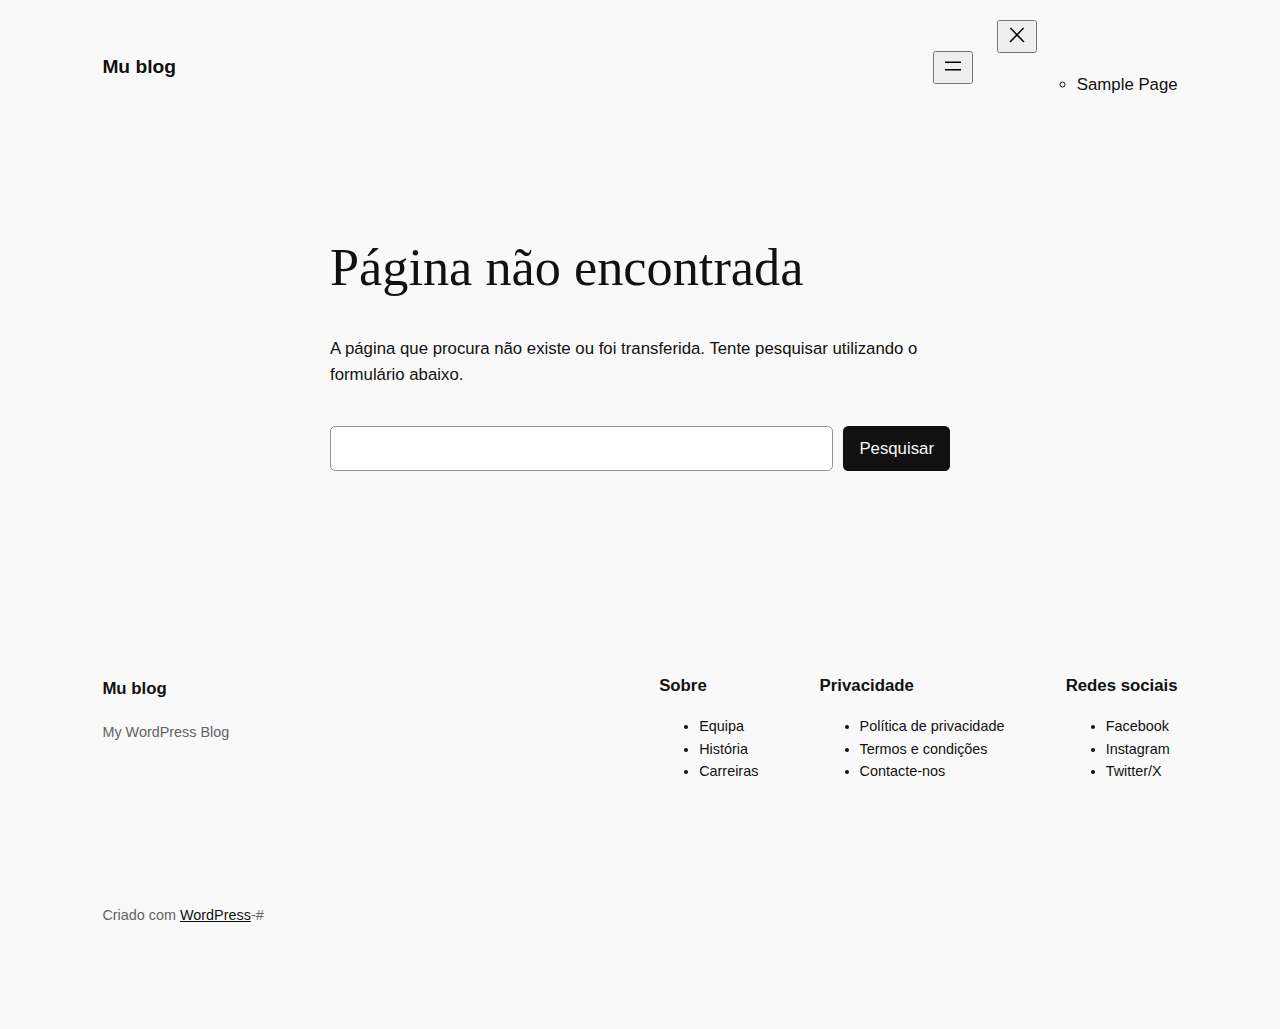
<file: background_whats.html>
<!DOCTYPE html><html lang="pt-PT"><head>
	<meta charset="UTF-8">
	<meta name="viewport" content="width=device-width, initial-scale=1">
<meta name="robots" content="max-image-preview:large">
<title>Página não encontrada  Mu blog</title>
<link rel="dns-prefetch" href="//avaliacash.online">
<link rel="alternate" type="application/rss+xml" title="Mu blog � Feed" href="https://avaliacash.online/feed/">
<link rel="alternate" type="application/rss+xml" title="Mu blog � Feed de comentários" href="https://avaliacash.online/comments/feed/">
<script>
window._wpemojiSettings = {"baseUrl":"https:\/\/s.w.org\/images\/core\/emoji\/15.0.3\/72x72\/","ext":".png","svgUrl":"https:\/\/s.w.org\/images\/core\/emoji\/15.0.3\/svg\/","svgExt":".svg","source":{"concatemoji":"https:\/\/avaliacash.online\/wp-includes\/js\/wp-emoji-release.min.js?ver=6.6.2"}};
/*! This file is auto-generated */
!function(i,n){var o,s,e;function c(e){try{var t={supportTests:e,timestamp:(new Date).valueOf()};sessionStorage.setItem(o,JSON.stringify(t))}catch(e){}}function p(e,t,n){e.clearRect(0,0,e.canvas.width,e.canvas.height),e.fillText(t,0,0);var t=new Uint32Array(e.getImageData(0,0,e.canvas.width,e.canvas.height).data),r=(e.clearRect(0,0,e.canvas.width,e.canvas.height),e.fillText(n,0,0),new Uint32Array(e.getImageData(0,0,e.canvas.width,e.canvas.height).data));return t.every(function(e,t){return e===r[t]})}function u(e,t,n){switch(t){case"flag":return n(e,"\ud83c\udff3\ufe0f\u200d\u26a7\ufe0f","\ud83c\udff3\ufe0f\u200b\u26a7\ufe0f")?!1:!n(e,"\ud83c\uddfa\ud83c\uddf3","\ud83c\uddfa\u200b\ud83c\uddf3")&&!n(e,"\ud83c\udff4\udb40\udc67\udb40\udc62\udb40\udc65\udb40\udc6e\udb40\udc67\udb40\udc7f","\ud83c\udff4\u200b\udb40\udc67\u200b\udb40\udc62\u200b\udb40\udc65\u200b\udb40\udc6e\u200b\udb40\udc67\u200b\udb40\udc7f");case"emoji":return!n(e,"\ud83d\udc26\u200d\u2b1b","\ud83d\udc26\u200b\u2b1b")}return!1}function f(e,t,n){var r="undefined"!=typeof WorkerGlobalScope&&self instanceof WorkerGlobalScope?new OffscreenCanvas(300,150):i.createElement("canvas"),a=r.getContext("2d",{willReadFrequently:!0}),o=(a.textBaseline="top",a.font="600 32px Arial",{});return e.forEach(function(e){o[e]=t(a,e,n)}),o}function t(e){var t=i.createElement("script");t.src=e,t.defer=!0,i.head.appendChild(t)}"undefined"!=typeof Promise&&(o="wpEmojiSettingsSupports",s=["flag","emoji"],n.supports={everything:!0,everythingExceptFlag:!0},e=new Promise(function(e){i.addEventListener("DOMContentLoaded",e,{once:!0})}),new Promise(function(t){var n=function(){try{var e=JSON.parse(sessionStorage.getItem(o));if("object"==typeof e&&"number"==typeof e.timestamp&&(new Date).valueOf()<e.timestamp+604800&&"object"==typeof e.supportTests)return e.supportTests}catch(e){}return null}();if(!n){if("undefined"!=typeof Worker&&"undefined"!=typeof OffscreenCanvas&&"undefined"!=typeof URL&&URL.createObjectURL&&"undefined"!=typeof Blob)try{var e="postMessage("+f.toString()+"("+[JSON.stringify(s),u.toString(),p.toString()].join(",")+"));",r=new Blob([e],{type:"text/javascript"}),a=new Worker(URL.createObjectURL(r),{name:"wpTestEmojiSupports"});return void(a.onmessage=function(e){c(n=e.data),a.terminate(),t(n)})}catch(e){}c(n=f(s,u,p))}t(n)}).then(function(e){for(var t in e)n.supports[t]=e[t],n.supports.everything=n.supports.everything&&n.supports[t],"flag"!==t&&(n.supports.everythingExceptFlag=n.supports.everythingExceptFlag&&n.supports[t]);n.supports.everythingExceptFlag=n.supports.everythingExceptFlag&&!n.supports.flag,n.DOMReady=!1,n.readyCallback=function(){n.DOMReady=!0}}).then(function(){return e}).then(function(){var e;n.supports.everything||(n.readyCallback(),(e=n.source||{}).concatemoji?t(e.concatemoji):e.wpemoji&&e.twemoji&&(t(e.twemoji),t(e.wpemoji)))}))}((window,document),window._wpemojiSettings);
</script>
<style id="wp-block-site-logo-inline-css">
.wp-block-site-logo{box-sizing:border-box;line-height:0}.wp-block-site-logo a{display:inline-block;line-height:0}.wp-block-site-logo.is-default-size img{height:auto;width:120px}.wp-block-site-logo img{height:auto;max-width:100%}.wp-block-site-logo a,.wp-block-site-logo img{border-radius:inherit}.wp-block-site-logo.aligncenter{margin-left:auto;margin-right:auto;text-align:center}:root :where(.wp-block-site-logo.is-style-rounded){border-radius:9999px}
</style>
<style id="wp-block-site-title-inline-css">
:root :where(.wp-block-site-title a){color:inherit}
</style>
<style id="wp-block-group-inline-css">
.wp-block-group{box-sizing:border-box}:where(.wp-block-group.wp-block-group-is-layout-constrained){position:relative}
</style>
<style id="wp-block-page-list-inline-css">
.wp-block-navigation .wp-block-page-list{align-items:var(--navigation-layout-align,initial);background-color:inherit;display:flex;flex-direction:var(--navigation-layout-direction,initial);flex-wrap:var(--navigation-layout-wrap,wrap);justify-content:var(--navigation-layout-justify,initial)}.wp-block-navigation .wp-block-navigation-item{background-color:inherit}
</style>
<link rel="stylesheet" id="wp-block-navigation-css" href="https://avaliacash.online/wp-includes/blocks/navigation/style.min.css?ver=6.6.2" media="all">
<style id="wp-block-heading-inline-css">
h1.has-background,h2.has-background,h3.has-background,h4.has-background,h5.has-background,h6.has-background{padding:1.25em 2.375em}h1.has-text-align-left[style*=writing-mode]:where([style*=vertical-lr]),h1.has-text-align-right[style*=writing-mode]:where([style*=vertical-rl]),h2.has-text-align-left[style*=writing-mode]:where([style*=vertical-lr]),h2.has-text-align-right[style*=writing-mode]:where([style*=vertical-rl]),h3.has-text-align-left[style*=writing-mode]:where([style*=vertical-lr]),h3.has-text-align-right[style*=writing-mode]:where([style*=vertical-rl]),h4.has-text-align-left[style*=writing-mode]:where([style*=vertical-lr]),h4.has-text-align-right[style*=writing-mode]:where([style*=vertical-rl]),h5.has-text-align-left[style*=writing-mode]:where([style*=vertical-lr]),h5.has-text-align-right[style*=writing-mode]:where([style*=vertical-rl]),h6.has-text-align-left[style*=writing-mode]:where([style*=vertical-lr]),h6.has-text-align-right[style*=writing-mode]:where([style*=vertical-rl]){rotate:180deg}

				.is-style-asterisk:before {
					content: '';
					width: 1.5rem;
					height: 3rem;
					background: var(--wp--preset--color--contrast-2, currentColor);
					clip-path: path('M11.93.684v8.039l5.633-5.633 1.216 1.23-5.66 5.66h8.04v1.737H13.2l5.701 5.701-1.23 1.23-5.742-5.742V21h-1.737v-8.094l-5.77 5.77-1.23-1.217 5.743-5.742H.842V9.98h8.162l-5.701-5.7 1.23-1.231 5.66 5.66V.684h1.737Z');
					display: block;
				}

				/* Hide the asterisk if the heading has no content, to avoid using empty headings to display the asterisk only, which is an A11Y issue */
				.is-style-asterisk:empty:before {
					content: none;
				}

				.is-style-asterisk:-moz-only-whitespace:before {
					content: none;
				}

				.is-style-asterisk.has-text-align-center:before {
					margin: 0 auto;
				}

				.is-style-asterisk.has-text-align-right:before {
					margin-left: auto;
				}

				.rtl .is-style-asterisk.has-text-align-left:before {
					margin-right: auto;
				}
</style>
<style id="wp-block-paragraph-inline-css">
.is-small-text{font-size:.875em}.is-regular-text{font-size:1em}.is-large-text{font-size:2.25em}.is-larger-text{font-size:3em}.has-drop-cap:not(:focus):first-letter{float:left;font-size:8.4em;font-style:normal;font-weight:100;line-height:.68;margin:.05em .1em 0 0;text-transform:uppercase}body.rtl .has-drop-cap:not(:focus):first-letter{float:none;margin-left:.1em}p.has-drop-cap.has-background{overflow:hidden}:root :where(p.has-background){padding:1.25em 2.375em}:where(p.has-text-color:not(.has-link-color)) a{color:inherit}p.has-text-align-left[style*="writing-mode:vertical-lr"],p.has-text-align-right[style*="writing-mode:vertical-rl"]{rotate:180deg}
</style>
<style id="wp-block-search-inline-css">
.wp-block-search__button{margin-left:10px;word-break:normal}.wp-block-search__button.has-icon{line-height:0}.wp-block-search__button svg{height:1.25em;min-height:24px;min-width:24px;width:1.25em;fill:currentColor;vertical-align:text-bottom}:where(.wp-block-search__button){border:1px solid #ccc;padding:6px 10px}.wp-block-search__inside-wrapper{display:flex;flex:auto;flex-wrap:nowrap;max-width:100%}.wp-block-search__label{width:100%}.wp-block-search__input{appearance:none;border:1px solid #949494;flex-grow:1;margin-left:0;margin-right:0;min-width:3rem;padding:8px;text-decoration:unset!important}.wp-block-search.wp-block-search__button-only .wp-block-search__button{flex-shrink:0;margin-left:0;max-width:100%}.wp-block-search.wp-block-search__button-only .wp-block-search__button[aria-expanded=true]{max-width:calc(100% - 100px)}.wp-block-search.wp-block-search__button-only .wp-block-search__inside-wrapper{min-width:0!important;transition-property:width}.wp-block-search.wp-block-search__button-only .wp-block-search__input{flex-basis:100%;transition-duration:.3s}.wp-block-search.wp-block-search__button-only.wp-block-search__searchfield-hidden,.wp-block-search.wp-block-search__button-only.wp-block-search__searchfield-hidden .wp-block-search__inside-wrapper{overflow:hidden}.wp-block-search.wp-block-search__button-only.wp-block-search__searchfield-hidden .wp-block-search__input{border-left-width:0!important;border-right-width:0!important;flex-basis:0;flex-grow:0;margin:0;min-width:0!important;padding-left:0!important;padding-right:0!important;width:0!important}:where(.wp-block-search__input){font-family:inherit;font-size:inherit;font-style:inherit;font-weight:inherit;letter-spacing:inherit;line-height:inherit;text-transform:inherit}:where(.wp-block-search__button-inside .wp-block-search__inside-wrapper){border:1px solid #949494;box-sizing:border-box;padding:4px}:where(.wp-block-search__button-inside .wp-block-search__inside-wrapper) .wp-block-search__input{border:none;border-radius:0;padding:0 4px}:where(.wp-block-search__button-inside .wp-block-search__inside-wrapper) .wp-block-search__input:focus{outline:none}:where(.wp-block-search__button-inside .wp-block-search__inside-wrapper) :where(.wp-block-search__button){padding:4px 8px}.wp-block-search.aligncenter .wp-block-search__inside-wrapper{margin:auto}.wp-block[data-align=right] .wp-block-search.wp-block-search__button-only .wp-block-search__inside-wrapper{float:right}
</style>
<style id="wp-block-navigation-link-inline-css">
.wp-block-navigation .wp-block-navigation-item__label{overflow-wrap:break-word}.wp-block-navigation .wp-block-navigation-item__description{display:none}.link-ui-tools{border-top:1px solid #f0f0f0;padding:8px}.link-ui-block-inserter{padding-top:8px}.link-ui-block-inserter__back{margin-left:8px;text-transform:uppercase}

				.is-style-arrow-link .wp-block-navigation-item__label:after {
					content: "\2197";
					padding-inline-start: 0.25rem;
					vertical-align: middle;
					text-decoration: none;
					display: inline-block;
				}
</style>
<style id="wp-block-columns-inline-css">
.wp-block-columns{align-items:normal!important;box-sizing:border-box;display:flex;flex-wrap:wrap!important}@media (min-width:782px){.wp-block-columns{flex-wrap:nowrap!important}}.wp-block-columns.are-vertically-aligned-top{align-items:flex-start}.wp-block-columns.are-vertically-aligned-center{align-items:center}.wp-block-columns.are-vertically-aligned-bottom{align-items:flex-end}@media (max-width:781px){.wp-block-columns:not(.is-not-stacked-on-mobile)>.wp-block-column{flex-basis:100%!important}}@media (min-width:782px){.wp-block-columns:not(.is-not-stacked-on-mobile)>.wp-block-column{flex-basis:0;flex-grow:1}.wp-block-columns:not(.is-not-stacked-on-mobile)>.wp-block-column[style*=flex-basis]{flex-grow:0}}.wp-block-columns.is-not-stacked-on-mobile{flex-wrap:nowrap!important}.wp-block-columns.is-not-stacked-on-mobile>.wp-block-column{flex-basis:0;flex-grow:1}.wp-block-columns.is-not-stacked-on-mobile>.wp-block-column[style*=flex-basis]{flex-grow:0}:where(.wp-block-columns){margin-bottom:1.75em}:where(.wp-block-columns.has-background){padding:1.25em 2.375em}.wp-block-column{flex-grow:1;min-width:0;overflow-wrap:break-word;word-break:break-word}.wp-block-column.is-vertically-aligned-top{align-self:flex-start}.wp-block-column.is-vertically-aligned-center{align-self:center}.wp-block-column.is-vertically-aligned-bottom{align-self:flex-end}.wp-block-column.is-vertically-aligned-stretch{align-self:stretch}.wp-block-column.is-vertically-aligned-bottom,.wp-block-column.is-vertically-aligned-center,.wp-block-column.is-vertically-aligned-top{width:100%}
</style>
<style id="wp-emoji-styles-inline-css">

	img.wp-smiley, img.emoji {
		display: inline !important;
		border: none !important;
		box-shadow: none !important;
		height: 1em !important;
		width: 1em !important;
		margin: 0 0.07em !important;
		vertical-align: -0.1em !important;
		background: none !important;
		padding: 0 !important;
	}
</style>
<style id="wp-block-library-inline-css">
:root{--wp-admin-theme-color:#007cba;--wp-admin-theme-color--rgb:0,124,186;--wp-admin-theme-color-darker-10:#006ba1;--wp-admin-theme-color-darker-10--rgb:0,107,161;--wp-admin-theme-color-darker-20:#005a87;--wp-admin-theme-color-darker-20--rgb:0,90,135;--wp-admin-border-width-focus:2px;--wp-block-synced-color:#7a00df;--wp-block-synced-color--rgb:122,0,223;--wp-bound-block-color:var(--wp-block-synced-color)}@media (min-resolution:192dpi){:root{--wp-admin-border-width-focus:1.5px}}.wp-element-button{cursor:pointer}:root{--wp--preset--font-size--normal:16px;--wp--preset--font-size--huge:42px}:root .has-very-light-gray-background-color{background-color:#eee}:root .has-very-dark-gray-background-color{background-color:#313131}:root .has-very-light-gray-color{color:#eee}:root .has-very-dark-gray-color{color:#313131}:root .has-vivid-green-cyan-to-vivid-cyan-blue-gradient-background{background:linear-gradient(135deg,#00d084,#0693e3)}:root .has-purple-crush-gradient-background{background:linear-gradient(135deg,#34e2e4,#4721fb 50%,#ab1dfe)}:root .has-hazy-dawn-gradient-background{background:linear-gradient(135deg,#faaca8,#dad0ec)}:root .has-subdued-olive-gradient-background{background:linear-gradient(135deg,#fafae1,#67a671)}:root .has-atomic-cream-gradient-background{background:linear-gradient(135deg,#fdd79a,#004a59)}:root .has-nightshade-gradient-background{background:linear-gradient(135deg,#330968,#31cdcf)}:root .has-midnight-gradient-background{background:linear-gradient(135deg,#020381,#2874fc)}.has-regular-font-size{font-size:1em}.has-larger-font-size{font-size:2.625em}.has-normal-font-size{font-size:var(--wp--preset--font-size--normal)}.has-huge-font-size{font-size:var(--wp--preset--font-size--huge)}.has-text-align-center{text-align:center}.has-text-align-left{text-align:left}.has-text-align-right{text-align:right}#end-resizable-editor-section{display:none}.aligncenter{clear:both}.items-justified-left{justify-content:flex-start}.items-justified-center{justify-content:center}.items-justified-right{justify-content:flex-end}.items-justified-space-between{justify-content:space-between}.screen-reader-text{border:0;clip:rect(1px,1px,1px,1px);clip-path:inset(50%);height:1px;margin:-1px;overflow:hidden;padding:0;position:absolute;width:1px;word-wrap:normal!important}.screen-reader-text:focus{background-color:#ddd;clip:auto!important;clip-path:none;color:#444;display:block;font-size:1em;height:auto;left:5px;line-height:normal;padding:15px 23px 14px;text-decoration:none;top:5px;width:auto;z-index:100000}html :where(.has-border-color){border-style:solid}html :where([style*=border-top-color]){border-top-style:solid}html :where([style*=border-right-color]){border-right-style:solid}html :where([style*=border-bottom-color]){border-bottom-style:solid}html :where([style*=border-left-color]){border-left-style:solid}html :where([style*=border-width]){border-style:solid}html :where([style*=border-top-width]){border-top-style:solid}html :where([style*=border-right-width]){border-right-style:solid}html :where([style*=border-bottom-width]){border-bottom-style:solid}html :where([style*=border-left-width]){border-left-style:solid}html :where(img[class*=wp-image-]){height:auto;max-width:100%}:where(figure){margin:0 0 1em}html :where(.is-position-sticky){--wp-admin--admin-bar--position-offset:var(--wp-admin--admin-bar--height,0px)}@media screen and (max-width:600px){html :where(.is-position-sticky){--wp-admin--admin-bar--position-offset:0px}}
</style>
<style id="global-styles-inline-css">
:root{--wp--preset--aspect-ratio--square: 1;--wp--preset--aspect-ratio--4-3: 4/3;--wp--preset--aspect-ratio--3-4: 3/4;--wp--preset--aspect-ratio--3-2: 3/2;--wp--preset--aspect-ratio--2-3: 2/3;--wp--preset--aspect-ratio--16-9: 16/9;--wp--preset--aspect-ratio--9-16: 9/16;--wp--preset--color--black: #000000;--wp--preset--color--cyan-bluish-gray: #abb8c3;--wp--preset--color--white: #ffffff;--wp--preset--color--pale-pink: #f78da7;--wp--preset--color--vivid-red: #cf2e2e;--wp--preset--color--luminous-vivid-orange: #ff6900;--wp--preset--color--luminous-vivid-amber: #fcb900;--wp--preset--color--light-green-cyan: #7bdcb5;--wp--preset--color--vivid-green-cyan: #00d084;--wp--preset--color--pale-cyan-blue: #8ed1fc;--wp--preset--color--vivid-cyan-blue: #0693e3;--wp--preset--color--vivid-purple: #9b51e0;--wp--preset--color--base: #f9f9f9;--wp--preset--color--base-2: #ffffff;--wp--preset--color--contrast: #111111;--wp--preset--color--contrast-2: #636363;--wp--preset--color--contrast-3: #A4A4A4;--wp--preset--color--accent: #cfcabe;--wp--preset--color--accent-2: #c2a990;--wp--preset--color--accent-3: #d8613c;--wp--preset--color--accent-4: #b1c5a4;--wp--preset--color--accent-5: #b5bdbc;--wp--preset--gradient--vivid-cyan-blue-to-vivid-purple: linear-gradient(135deg,rgba(6,147,227,1) 0%,rgb(155,81,224) 100%);--wp--preset--gradient--light-green-cyan-to-vivid-green-cyan: linear-gradient(135deg,rgb(122,220,180) 0%,rgb(0,208,130) 100%);--wp--preset--gradient--luminous-vivid-amber-to-luminous-vivid-orange: linear-gradient(135deg,rgba(252,185,0,1) 0%,rgba(255,105,0,1) 100%);--wp--preset--gradient--luminous-vivid-orange-to-vivid-red: linear-gradient(135deg,rgba(255,105,0,1) 0%,rgb(207,46,46) 100%);--wp--preset--gradient--very-light-gray-to-cyan-bluish-gray: linear-gradient(135deg,rgb(238,238,238) 0%,rgb(169,184,195) 100%);--wp--preset--gradient--cool-to-warm-spectrum: linear-gradient(135deg,rgb(74,234,220) 0%,rgb(151,120,209) 20%,rgb(207,42,186) 40%,rgb(238,44,130) 60%,rgb(251,105,98) 80%,rgb(254,248,76) 100%);--wp--preset--gradient--blush-light-purple: linear-gradient(135deg,rgb(255,206,236) 0%,rgb(152,150,240) 100%);--wp--preset--gradient--blush-bordeaux: linear-gradient(135deg,rgb(254,205,165) 0%,rgb(254,45,45) 50%,rgb(107,0,62) 100%);--wp--preset--gradient--luminous-dusk: linear-gradient(135deg,rgb(255,203,112) 0%,rgb(199,81,192) 50%,rgb(65,88,208) 100%);--wp--preset--gradient--pale-ocean: linear-gradient(135deg,rgb(255,245,203) 0%,rgb(182,227,212) 50%,rgb(51,167,181) 100%);--wp--preset--gradient--electric-grass: linear-gradient(135deg,rgb(202,248,128) 0%,rgb(113,206,126) 100%);--wp--preset--gradient--midnight: linear-gradient(135deg,rgb(2,3,129) 0%,rgb(40,116,252) 100%);--wp--preset--gradient--gradient-1: linear-gradient(to bottom, #cfcabe 0%, #F9F9F9 100%);--wp--preset--gradient--gradient-2: linear-gradient(to bottom, #C2A990 0%, #F9F9F9 100%);--wp--preset--gradient--gradient-3: linear-gradient(to bottom, #D8613C 0%, #F9F9F9 100%);--wp--preset--gradient--gradient-4: linear-gradient(to bottom, #B1C5A4 0%, #F9F9F9 100%);--wp--preset--gradient--gradient-5: linear-gradient(to bottom, #B5BDBC 0%, #F9F9F9 100%);--wp--preset--gradient--gradient-6: linear-gradient(to bottom, #A4A4A4 0%, #F9F9F9 100%);--wp--preset--gradient--gradient-7: linear-gradient(to bottom, #cfcabe 50%, #F9F9F9 50%);--wp--preset--gradient--gradient-8: linear-gradient(to bottom, #C2A990 50%, #F9F9F9 50%);--wp--preset--gradient--gradient-9: linear-gradient(to bottom, #D8613C 50%, #F9F9F9 50%);--wp--preset--gradient--gradient-10: linear-gradient(to bottom, #B1C5A4 50%, #F9F9F9 50%);--wp--preset--gradient--gradient-11: linear-gradient(to bottom, #B5BDBC 50%, #F9F9F9 50%);--wp--preset--gradient--gradient-12: linear-gradient(to bottom, #A4A4A4 50%, #F9F9F9 50%);--wp--preset--font-size--small: 0.9rem;--wp--preset--font-size--medium: 1.05rem;--wp--preset--font-size--large: clamp(1.39rem, 1.39rem + ((1vw - 0.2rem) * 0.767), 1.85rem);--wp--preset--font-size--x-large: clamp(1.85rem, 1.85rem + ((1vw - 0.2rem) * 1.083), 2.5rem);--wp--preset--font-size--xx-large: clamp(2.5rem, 2.5rem + ((1vw - 0.2rem) * 1.283), 3.27rem);--wp--preset--font-family--body: "Inter", sans-serif;--wp--preset--font-family--heading: Cardo;--wp--preset--font-family--system-sans-serif: -apple-system, BlinkMacSystemFont, avenir next, avenir, segoe ui, helvetica neue, helvetica, Cantarell, Ubuntu, roboto, noto, arial, sans-serif;--wp--preset--font-family--system-serif: Iowan Old Style, Apple Garamond, Baskerville, Times New Roman, Droid Serif, Times, Source Serif Pro, serif, Apple Color Emoji, Segoe UI Emoji, Segoe UI Symbol;--wp--preset--spacing--20: min(1.5rem, 2vw);--wp--preset--spacing--30: min(2.5rem, 3vw);--wp--preset--spacing--40: min(4rem, 5vw);--wp--preset--spacing--50: min(6.5rem, 8vw);--wp--preset--spacing--60: min(10.5rem, 13vw);--wp--preset--spacing--70: 3.38rem;--wp--preset--spacing--80: 5.06rem;--wp--preset--spacing--10: 1rem;--wp--preset--shadow--natural: 6px 6px 9px rgba(0, 0, 0, 0.2);--wp--preset--shadow--deep: 12px 12px 50px rgba(0, 0, 0, 0.4);--wp--preset--shadow--sharp: 6px 6px 0px rgba(0, 0, 0, 0.2);--wp--preset--shadow--outlined: 6px 6px 0px -3px rgba(255, 255, 255, 1), 6px 6px rgba(0, 0, 0, 1);--wp--preset--shadow--crisp: 6px 6px 0px rgba(0, 0, 0, 1);}:root { --wp--style--global--content-size: 620px;--wp--style--global--wide-size: 1280px; }:where(body) { margin: 0; }.wp-site-blocks { padding-top: var(--wp--style--root--padding-top); padding-bottom: var(--wp--style--root--padding-bottom); }.has-global-padding { padding-right: var(--wp--style--root--padding-right); padding-left: var(--wp--style--root--padding-left); }.has-global-padding > .alignfull { margin-right: calc(var(--wp--style--root--padding-right) * -1); margin-left: calc(var(--wp--style--root--padding-left) * -1); }.has-global-padding :where(:not(.alignfull.is-layout-flow) > .has-global-padding:not(.wp-block-block, .alignfull)) { padding-right: 0; padding-left: 0; }.has-global-padding :where(:not(.alignfull.is-layout-flow) > .has-global-padding:not(.wp-block-block, .alignfull)) > .alignfull { margin-left: 0; margin-right: 0; }.wp-site-blocks > .alignleft { float: left; margin-right: 2em; }.wp-site-blocks > .alignright { float: right; margin-left: 2em; }.wp-site-blocks > .aligncenter { justify-content: center; margin-left: auto; margin-right: auto; }:where(.wp-site-blocks) > * { margin-block-start: 1.2rem; margin-block-end: 0; }:where(.wp-site-blocks) > :first-child { margin-block-start: 0; }:where(.wp-site-blocks) > :last-child { margin-block-end: 0; }:root { --wp--style--block-gap: 1.2rem; }:root :where(.is-layout-flow) > :first-child{margin-block-start: 0;}:root :where(.is-layout-flow) > :last-child{margin-block-end: 0;}:root :where(.is-layout-flow) > *{margin-block-start: 1.2rem;margin-block-end: 0;}:root :where(.is-layout-constrained) > :first-child{margin-block-start: 0;}:root :where(.is-layout-constrained) > :last-child{margin-block-end: 0;}:root :where(.is-layout-constrained) > *{margin-block-start: 1.2rem;margin-block-end: 0;}:root :where(.is-layout-flex){gap: 1.2rem;}:root :where(.is-layout-grid){gap: 1.2rem;}.is-layout-flow > .alignleft{float: left;margin-inline-start: 0;margin-inline-end: 2em;}.is-layout-flow > .alignright{float: right;margin-inline-start: 2em;margin-inline-end: 0;}.is-layout-flow > .aligncenter{margin-left: auto !important;margin-right: auto !important;}.is-layout-constrained > .alignleft{float: left;margin-inline-start: 0;margin-inline-end: 2em;}.is-layout-constrained > .alignright{float: right;margin-inline-start: 2em;margin-inline-end: 0;}.is-layout-constrained > .aligncenter{margin-left: auto !important;margin-right: auto !important;}.is-layout-constrained > :where(:not(.alignleft):not(.alignright):not(.alignfull)){max-width: var(--wp--style--global--content-size);margin-left: auto !important;margin-right: auto !important;}.is-layout-constrained > .alignwide{max-width: var(--wp--style--global--wide-size);}body .is-layout-flex{display: flex;}.is-layout-flex{flex-wrap: wrap;align-items: center;}.is-layout-flex > :is(*, div){margin: 0;}body .is-layout-grid{display: grid;}.is-layout-grid > :is(*, div){margin: 0;}body{background-color: var(--wp--preset--color--base);color: var(--wp--preset--color--contrast);font-family: var(--wp--preset--font-family--body);font-size: var(--wp--preset--font-size--medium);font-style: normal;font-weight: 400;line-height: 1.55;--wp--style--root--padding-top: 0px;--wp--style--root--padding-right: var(--wp--preset--spacing--50);--wp--style--root--padding-bottom: 0px;--wp--style--root--padding-left: var(--wp--preset--spacing--50);}a:where(:not(.wp-element-button)){color: var(--wp--preset--color--contrast);text-decoration: underline;}:root :where(a:where(:not(.wp-element-button)):hover){text-decoration: none;}h1, h2, h3, h4, h5, h6{color: var(--wp--preset--color--contrast);font-family: var(--wp--preset--font-family--heading);font-weight: 400;line-height: 1.2;}h1{font-size: var(--wp--preset--font-size--xx-large);line-height: 1.15;}h2{font-size: var(--wp--preset--font-size--x-large);}h3{font-size: var(--wp--preset--font-size--large);}h4{font-size: clamp(1.1rem, 1.1rem + ((1vw - 0.2rem) * 0.767), 1.5rem);}h5{font-size: var(--wp--preset--font-size--medium);}h6{font-size: var(--wp--preset--font-size--small);}:root :where(.wp-element-button, .wp-block-button__link){background-color: var(--wp--preset--color--contrast);border-radius: .33rem;border-color: var(--wp--preset--color--contrast);border-width: 0;color: var(--wp--preset--color--base);font-family: inherit;font-size: var(--wp--preset--font-size--small);font-style: normal;font-weight: 500;line-height: inherit;padding-top: 0.6rem;padding-right: 1rem;padding-bottom: 0.6rem;padding-left: 1rem;text-decoration: none;}:root :where(.wp-element-button:hover, .wp-block-button__link:hover){background-color: var(--wp--preset--color--contrast-2);border-color: var(--wp--preset--color--contrast-2);color: var(--wp--preset--color--base);}:root :where(.wp-element-button:focus, .wp-block-button__link:focus){background-color: var(--wp--preset--color--contrast-2);border-color: var(--wp--preset--color--contrast-2);color: var(--wp--preset--color--base);outline-color: var(--wp--preset--color--contrast);outline-offset: 2px;}:root :where(.wp-element-button:active, .wp-block-button__link:active){background-color: var(--wp--preset--color--contrast);color: var(--wp--preset--color--base);}:root :where(.wp-element-caption, .wp-block-audio figcaption, .wp-block-embed figcaption, .wp-block-gallery figcaption, .wp-block-image figcaption, .wp-block-table figcaption, .wp-block-video figcaption){color: var(--wp--preset--color--contrast-2);font-family: var(--wp--preset--font-family--body);font-size: 0.8rem;}.has-black-color{color: var(--wp--preset--color--black) !important;}.has-cyan-bluish-gray-color{color: var(--wp--preset--color--cyan-bluish-gray) !important;}.has-white-color{color: var(--wp--preset--color--white) !important;}.has-pale-pink-color{color: var(--wp--preset--color--pale-pink) !important;}.has-vivid-red-color{color: var(--wp--preset--color--vivid-red) !important;}.has-luminous-vivid-orange-color{color: var(--wp--preset--color--luminous-vivid-orange) !important;}.has-luminous-vivid-amber-color{color: var(--wp--preset--color--luminous-vivid-amber) !important;}.has-light-green-cyan-color{color: var(--wp--preset--color--light-green-cyan) !important;}.has-vivid-green-cyan-color{color: var(--wp--preset--color--vivid-green-cyan) !important;}.has-pale-cyan-blue-color{color: var(--wp--preset--color--pale-cyan-blue) !important;}.has-vivid-cyan-blue-color{color: var(--wp--preset--color--vivid-cyan-blue) !important;}.has-vivid-purple-color{color: var(--wp--preset--color--vivid-purple) !important;}.has-base-color{color: var(--wp--preset--color--base) !important;}.has-base-2-color{color: var(--wp--preset--color--base-2) !important;}.has-contrast-color{color: var(--wp--preset--color--contrast) !important;}.has-contrast-2-color{color: var(--wp--preset--color--contrast-2) !important;}.has-contrast-3-color{color: var(--wp--preset--color--contrast-3) !important;}.has-accent-color{color: var(--wp--preset--color--accent) !important;}.has-accent-2-color{color: var(--wp--preset--color--accent-2) !important;}.has-accent-3-color{color: var(--wp--preset--color--accent-3) !important;}.has-accent-4-color{color: var(--wp--preset--color--accent-4) !important;}.has-accent-5-color{color: var(--wp--preset--color--accent-5) !important;}.has-black-background-color{background-color: var(--wp--preset--color--black) !important;}.has-cyan-bluish-gray-background-color{background-color: var(--wp--preset--color--cyan-bluish-gray) !important;}.has-white-background-color{background-color: var(--wp--preset--color--white) !important;}.has-pale-pink-background-color{background-color: var(--wp--preset--color--pale-pink) !important;}.has-vivid-red-background-color{background-color: var(--wp--preset--color--vivid-red) !important;}.has-luminous-vivid-orange-background-color{background-color: var(--wp--preset--color--luminous-vivid-orange) !important;}.has-luminous-vivid-amber-background-color{background-color: var(--wp--preset--color--luminous-vivid-amber) !important;}.has-light-green-cyan-background-color{background-color: var(--wp--preset--color--light-green-cyan) !important;}.has-vivid-green-cyan-background-color{background-color: var(--wp--preset--color--vivid-green-cyan) !important;}.has-pale-cyan-blue-background-color{background-color: var(--wp--preset--color--pale-cyan-blue) !important;}.has-vivid-cyan-blue-background-color{background-color: var(--wp--preset--color--vivid-cyan-blue) !important;}.has-vivid-purple-background-color{background-color: var(--wp--preset--color--vivid-purple) !important;}.has-base-background-color{background-color: var(--wp--preset--color--base) !important;}.has-base-2-background-color{background-color: var(--wp--preset--color--base-2) !important;}.has-contrast-background-color{background-color: var(--wp--preset--color--contrast) !important;}.has-contrast-2-background-color{background-color: var(--wp--preset--color--contrast-2) !important;}.has-contrast-3-background-color{background-color: var(--wp--preset--color--contrast-3) !important;}.has-accent-background-color{background-color: var(--wp--preset--color--accent) !important;}.has-accent-2-background-color{background-color: var(--wp--preset--color--accent-2) !important;}.has-accent-3-background-color{background-color: var(--wp--preset--color--accent-3) !important;}.has-accent-4-background-color{background-color: var(--wp--preset--color--accent-4) !important;}.has-accent-5-background-color{background-color: var(--wp--preset--color--accent-5) !important;}.has-black-border-color{border-color: var(--wp--preset--color--black) !important;}.has-cyan-bluish-gray-border-color{border-color: var(--wp--preset--color--cyan-bluish-gray) !important;}.has-white-border-color{border-color: var(--wp--preset--color--white) !important;}.has-pale-pink-border-color{border-color: var(--wp--preset--color--pale-pink) !important;}.has-vivid-red-border-color{border-color: var(--wp--preset--color--vivid-red) !important;}.has-luminous-vivid-orange-border-color{border-color: var(--wp--preset--color--luminous-vivid-orange) !important;}.has-luminous-vivid-amber-border-color{border-color: var(--wp--preset--color--luminous-vivid-amber) !important;}.has-light-green-cyan-border-color{border-color: var(--wp--preset--color--light-green-cyan) !important;}.has-vivid-green-cyan-border-color{border-color: var(--wp--preset--color--vivid-green-cyan) !important;}.has-pale-cyan-blue-border-color{border-color: var(--wp--preset--color--pale-cyan-blue) !important;}.has-vivid-cyan-blue-border-color{border-color: var(--wp--preset--color--vivid-cyan-blue) !important;}.has-vivid-purple-border-color{border-color: var(--wp--preset--color--vivid-purple) !important;}.has-base-border-color{border-color: var(--wp--preset--color--base) !important;}.has-base-2-border-color{border-color: var(--wp--preset--color--base-2) !important;}.has-contrast-border-color{border-color: var(--wp--preset--color--contrast) !important;}.has-contrast-2-border-color{border-color: var(--wp--preset--color--contrast-2) !important;}.has-contrast-3-border-color{border-color: var(--wp--preset--color--contrast-3) !important;}.has-accent-border-color{border-color: var(--wp--preset--color--accent) !important;}.has-accent-2-border-color{border-color: var(--wp--preset--color--accent-2) !important;}.has-accent-3-border-color{border-color: var(--wp--preset--color--accent-3) !important;}.has-accent-4-border-color{border-color: var(--wp--preset--color--accent-4) !important;}.has-accent-5-border-color{border-color: var(--wp--preset--color--accent-5) !important;}.has-vivid-cyan-blue-to-vivid-purple-gradient-background{background: var(--wp--preset--gradient--vivid-cyan-blue-to-vivid-purple) !important;}.has-light-green-cyan-to-vivid-green-cyan-gradient-background{background: var(--wp--preset--gradient--light-green-cyan-to-vivid-green-cyan) !important;}.has-luminous-vivid-amber-to-luminous-vivid-orange-gradient-background{background: var(--wp--preset--gradient--luminous-vivid-amber-to-luminous-vivid-orange) !important;}.has-luminous-vivid-orange-to-vivid-red-gradient-background{background: var(--wp--preset--gradient--luminous-vivid-orange-to-vivid-red) !important;}.has-very-light-gray-to-cyan-bluish-gray-gradient-background{background: var(--wp--preset--gradient--very-light-gray-to-cyan-bluish-gray) !important;}.has-cool-to-warm-spectrum-gradient-background{background: var(--wp--preset--gradient--cool-to-warm-spectrum) !important;}.has-blush-light-purple-gradient-background{background: var(--wp--preset--gradient--blush-light-purple) !important;}.has-blush-bordeaux-gradient-background{background: var(--wp--preset--gradient--blush-bordeaux) !important;}.has-luminous-dusk-gradient-background{background: var(--wp--preset--gradient--luminous-dusk) !important;}.has-pale-ocean-gradient-background{background: var(--wp--preset--gradient--pale-ocean) !important;}.has-electric-grass-gradient-background{background: var(--wp--preset--gradient--electric-grass) !important;}.has-midnight-gradient-background{background: var(--wp--preset--gradient--midnight) !important;}.has-gradient-1-gradient-background{background: var(--wp--preset--gradient--gradient-1) !important;}.has-gradient-2-gradient-background{background: var(--wp--preset--gradient--gradient-2) !important;}.has-gradient-3-gradient-background{background: var(--wp--preset--gradient--gradient-3) !important;}.has-gradient-4-gradient-background{background: var(--wp--preset--gradient--gradient-4) !important;}.has-gradient-5-gradient-background{background: var(--wp--preset--gradient--gradient-5) !important;}.has-gradient-6-gradient-background{background: var(--wp--preset--gradient--gradient-6) !important;}.has-gradient-7-gradient-background{background: var(--wp--preset--gradient--gradient-7) !important;}.has-gradient-8-gradient-background{background: var(--wp--preset--gradient--gradient-8) !important;}.has-gradient-9-gradient-background{background: var(--wp--preset--gradient--gradient-9) !important;}.has-gradient-10-gradient-background{background: var(--wp--preset--gradient--gradient-10) !important;}.has-gradient-11-gradient-background{background: var(--wp--preset--gradient--gradient-11) !important;}.has-gradient-12-gradient-background{background: var(--wp--preset--gradient--gradient-12) !important;}.has-small-font-size{font-size: var(--wp--preset--font-size--small) !important;}.has-medium-font-size{font-size: var(--wp--preset--font-size--medium) !important;}.has-large-font-size{font-size: var(--wp--preset--font-size--large) !important;}.has-x-large-font-size{font-size: var(--wp--preset--font-size--x-large) !important;}.has-xx-large-font-size{font-size: var(--wp--preset--font-size--xx-large) !important;}.has-body-font-family{font-family: var(--wp--preset--font-family--body) !important;}.has-heading-font-family{font-family: var(--wp--preset--font-family--heading) !important;}.has-system-sans-serif-font-family{font-family: var(--wp--preset--font-family--system-sans-serif) !important;}.has-system-serif-font-family{font-family: var(--wp--preset--font-family--system-serif) !important;}
:root :where(.wp-block-navigation){font-weight: 500;}
:root :where(.wp-block-navigation a:where(:not(.wp-element-button))){text-decoration: none;}
:root :where(.wp-block-navigation a:where(:not(.wp-element-button)):hover){text-decoration: underline;}
:root :where(.wp-block-search .wp-block-search__label, .wp-block-search .wp-block-search__input, .wp-block-search .wp-block-search__button){font-size: var(--wp--preset--font-size--small);}:root :where(.wp-block-search .wp-block-search__input){border-radius:.33rem}
:root :where(.wp-block-search .wp-element-button,.wp-block-search  .wp-block-button__link){border-radius: .33rem;}
:root :where(.wp-block-site-tagline){color: var(--wp--preset--color--contrast-2);font-size: var(--wp--preset--font-size--small);}
:root :where(.wp-block-site-title){font-family: var(--wp--preset--font-family--body);font-size: clamp(0.875rem, 0.875rem + ((1vw - 0.2rem) * 0.542), 1.2rem);font-style: normal;font-weight: 600;}
:root :where(.wp-block-site-title a:where(:not(.wp-element-button))){text-decoration: none;}
:root :where(.wp-block-site-title a:where(:not(.wp-element-button)):hover){text-decoration: none;}
:where(.wp-site-blocks *:focus){outline-width:2px;outline-style:solid}:root :where(.wp-block-calendar.wp-block-calendar table:where(:not(.has-text-color)) th){background-color:var(--wp--preset--color--contrast-2);color:var(--wp--preset--color--base);border-color:var(--wp--preset--color--contrast-2)}:root :where(.wp-block-calendar table:where(:not(.has-text-color)) td){border-color:var(--wp--preset--color--contrast-2)}:root :where(.wp-block-categories){list-style-type:none;}:root :where(.wp-block-categories li){margin-bottom: 0.5rem;}:root :where(.wp-block-post-comments-form textarea, .wp-block-post-comments-form input){border-radius:.33rem}:root :where(.wp-block-loginout input){border-radius:.33rem;padding:calc(0.667em + 2px);border:1px solid #949494;}:root :where(.wp-block-post-terms .wp-block-post-terms__prefix){color: var(--wp--preset--color--contrast-2);}:root :where(.wp-block-query-title span){font-style: italic;}:root :where(.wp-block-quote :where(p)){margin-block-start:0;margin-block-end:calc(var(--wp--preset--spacing--10) + 0.5rem);}:root :where(.wp-block-quote :where(:last-child)){margin-block-end:0;}:root :where(.wp-block-quote.has-text-align-right.is-style-plain, .rtl .is-style-plain.wp-block-quote:not(.has-text-align-center):not(.has-text-align-left)){border-width: 0 2px 0 0;padding-left:calc(var(--wp--preset--spacing--20) + 0.5rem);padding-right:calc(var(--wp--preset--spacing--20) + 0.5rem);}:root :where(.wp-block-quote.has-text-align-left.is-style-plain, body:not(.rtl) .is-style-plain.wp-block-quote:not(.has-text-align-center):not(.has-text-align-right)){border-width: 0 0 0 2px;padding-left:calc(var(--wp--preset--spacing--20) + 0.5rem);padding-right:calc(var(--wp--preset--spacing--20) + 0.5rem)}:root :where(.wp-block-search .wp-block-search__input){border-radius:.33rem}:root :where(.wp-block-separator){}:root :where(.wp-block-separator:not(.is-style-wide):not(.is-style-dots):not(.alignwide):not(.alignfull)){width: var(--wp--preset--spacing--60)}
</style>
<style id="core-block-supports-inline-css">
.wp-container-core-group-is-layout-1 > *{margin-block-start:0;margin-block-end:0;}.wp-container-core-group-is-layout-1 > * + *{margin-block-start:0px;margin-block-end:0;}.wp-container-core-group-is-layout-2{gap:var(--wp--preset--spacing--20);}.wp-container-core-navigation-is-layout-1{gap:var(--wp--preset--spacing--20);justify-content:flex-end;}.wp-container-core-group-is-layout-3{justify-content:flex-start;}.wp-container-core-group-is-layout-4{justify-content:space-between;}.wp-container-core-group-is-layout-6 > *{margin-block-start:0;margin-block-end:0;}.wp-container-core-group-is-layout-6 > * + *{margin-block-start:var(--wp--preset--spacing--30);margin-block-end:0;}.wp-container-core-group-is-layout-7{flex-direction:column;align-items:flex-start;}.wp-container-core-navigation-is-layout-2{gap:var(--wp--preset--spacing--10);flex-direction:column;align-items:flex-start;}.wp-container-core-group-is-layout-8{gap:var(--wp--preset--spacing--10);flex-direction:column;align-items:flex-start;}.wp-container-core-group-is-layout-9{flex-direction:column;align-items:stretch;}.wp-container-core-navigation-is-layout-3{gap:var(--wp--preset--spacing--10);flex-direction:column;align-items:flex-start;}.wp-container-core-group-is-layout-10{gap:var(--wp--preset--spacing--10);flex-direction:column;align-items:flex-start;}.wp-container-core-group-is-layout-11{flex-direction:column;align-items:stretch;}.wp-container-core-navigation-is-layout-4{gap:var(--wp--preset--spacing--10);flex-direction:column;align-items:flex-start;}.wp-container-core-group-is-layout-12{gap:var(--wp--preset--spacing--10);flex-direction:column;align-items:flex-start;}.wp-container-core-group-is-layout-13{flex-direction:column;align-items:stretch;}.wp-container-core-group-is-layout-14{justify-content:space-between;align-items:flex-start;}.wp-container-core-columns-is-layout-1{flex-wrap:nowrap;}.wp-elements-d62fc2a64d05466d358c2cedbc6a73eb a:where(:not(.wp-element-button)){color:var(--wp--preset--color--contrast);}
</style>
<style id="wp-block-template-skip-link-inline-css">

		.skip-link.screen-reader-text {
			border: 0;
			clip: rect(1px,1px,1px,1px);
			clip-path: inset(50%);
			height: 1px;
			margin: -1px;
			overflow: hidden;
			padding: 0;
			position: absolute !important;
			width: 1px;
			word-wrap: normal !important;
		}

		.skip-link.screen-reader-text:focus {
			background-color: #eee;
			clip: auto !important;
			clip-path: none;
			color: #444;
			display: block;
			font-size: 1em;
			height: auto;
			left: 5px;
			line-height: normal;
			padding: 15px 23px 14px;
			text-decoration: none;
			top: 5px;
			width: auto;
			z-index: 100000;
		}
</style>
<link rel="https://api.w.org/" href="https://avaliacash.online/wp-json/"><link rel="EditURI" type="application/rsd+xml" title="RSD" href="https://avaliacash.online/xmlrpc.php?rsd">
<meta name="generator" content="WordPress 6.6.2">
<script id="wp-load-polyfill-importmap">
( HTMLScriptElement.supports && HTMLScriptElement.supports("importmap") ) || document.write( '<script src="https://avaliacash.online/wp-includes/js/dist/vendor/wp-polyfill-importmap.min.js?ver=1.8.2"></scr' + 'ipt>' );
</script>
<script type="importmap" id="wp-importmap">
{"imports":{"@wordpress\/interactivity":"https:\/\/avaliacash.online\/wp-includes\/js\/dist\/interactivity.min.js?ver=6.6.2"}}
</script>
<script type="module" src="https://avaliacash.online/wp-includes/blocks/navigation/view.min.js?ver=6.6.2" id="@wordpress/block-library/navigation-js-module"></script>
<link rel="modulepreload" href="https://avaliacash.online/wp-includes/js/dist/interactivity.min.js?ver=6.6.2" id="@wordpress/interactivity-js-modulepreload"><meta name="generator" content="Elementor 3.24.7; features: e_font_icon_svg, additional_custom_breakpoints, e_optimized_control_loading, e_element_cache; settings: css_print_method-external, google_font-enabled, font_display-swap">
			<style>
				.e-con.e-parent:nth-of-type(n+4):not(.e-lazyloaded):not(.e-no-lazyload),
				.e-con.e-parent:nth-of-type(n+4):not(.e-lazyloaded):not(.e-no-lazyload) * {
					background-image: none !important;
				}
				@media screen and (max-height: 1024px) {
					.e-con.e-parent:nth-of-type(n+3):not(.e-lazyloaded):not(.e-no-lazyload),
					.e-con.e-parent:nth-of-type(n+3):not(.e-lazyloaded):not(.e-no-lazyload) * {
						background-image: none !important;
					}
				}
				@media screen and (max-height: 640px) {
					.e-con.e-parent:nth-of-type(n+2):not(.e-lazyloaded):not(.e-no-lazyload),
					.e-con.e-parent:nth-of-type(n+2):not(.e-lazyloaded):not(.e-no-lazyload) * {
						background-image: none !important;
					}
				}
			</style>
			<style id="wp-fonts-local">
@font-face{font-family:Inter;font-style:normal;font-weight:300 900;font-display:fallback;src:url('https://avaliacash.online/wp-content/themes/twentytwentyfour/assets/fonts/inter/Inter-VariableFont_slnt,wght.woff2') format('woff2');font-stretch:normal;}
@font-face{font-family:Cardo;font-style:normal;font-weight:400;font-display:fallback;src:url('https://avaliacash.online/wp-content/themes/twentytwentyfour/assets/fonts/cardo/cardo_normal_400.woff2') format('woff2');}
@font-face{font-family:Cardo;font-style:italic;font-weight:400;font-display:fallback;src:url('https://avaliacash.online/wp-content/themes/twentytwentyfour/assets/fonts/cardo/cardo_italic_400.woff2') format('woff2');}
@font-face{font-family:Cardo;font-style:normal;font-weight:700;font-display:fallback;src:url('https://avaliacash.online/wp-content/themes/twentytwentyfour/assets/fonts/cardo/cardo_normal_700.woff2') format('woff2');}
</style>
<link rel="icon" href="https://avaliacash.online/wp-content/uploads/2024/10/cropped-imagem_2024-10-16_144246372-32x32.png" sizes="32x32">
<link rel="icon" href="https://avaliacash.online/wp-content/uploads/2024/10/cropped-imagem_2024-10-16_144246372-192x192.png" sizes="192x192">
<link rel="apple-touch-icon" href="https://avaliacash.online/wp-content/uploads/2024/10/cropped-imagem_2024-10-16_144246372-180x180.png">
<meta name="msapplication-TileImage" content="https://avaliacash.online/wp-content/uploads/2024/10/cropped-imagem_2024-10-16_144246372-270x270.png">
</head>

<body data-rsssl="1" class="error404 wp-embed-responsive elementor-default elementor-kit-5">

<div class="wp-site-blocks"><header class="wp-block-template-part">
<div class="wp-block-group alignwide has-base-background-color has-background has-global-padding is-layout-constrained wp-block-group-is-layout-constrained" style="padding-top:20px;padding-bottom:20px">
	
	<div class="wp-block-group alignwide is-content-justification-space-between is-layout-flex wp-container-core-group-is-layout-4 wp-block-group-is-layout-flex">
		
		<div class="wp-block-group is-layout-flex wp-container-core-group-is-layout-2 wp-block-group-is-layout-flex">
			

			
			<div class="wp-block-group is-layout-flow wp-container-core-group-is-layout-1 wp-block-group-is-layout-flow">
				<p class="wp-block-site-title"><a href="https://avaliacash.online" target="_self" rel="home">Mu blog</a></p>
			</div>
			
		</div>
		

		
		<div class="wp-block-group is-content-justification-left is-layout-flex wp-container-core-group-is-layout-3 wp-block-group-is-layout-flex">
			<nav class="is-responsive items-justified-right wp-block-navigation is-horizontal is-content-justification-right is-layout-flex wp-container-core-navigation-is-layout-1 wp-block-navigation-is-layout-flex" aria-label="" data-wp-interactive="core/navigation" data-wp-context="{" overlayopenedby":{"click":false,"hover":false,"focus":false},"type":"overlay","roleattribute":"","arialabel":"menu"}"=""><button aria-haspopup="dialog" aria-label="Abrir menu" class="wp-block-navigation__responsive-container-open " data-wp-on-async--click="actions.openMenuOnClick" data-wp-on--keydown="actions.handleMenuKeydown"><svg width="24" height="24" xmlns="http://www.w3.org/2000/svg" viewBox="0 0 24 24" aria-hidden="true" focusable="false"><rect x="4" y="7.5" width="16" height="1.5"></rect><rect x="4" y="15" width="16" height="1.5"></rect></svg></button>
				<div class="wp-block-navigation__responsive-container  " id="modal-1" data-wp-class--has-modal-open="state.isMenuOpen" data-wp-class--is-menu-open="state.isMenuOpen" data-wp-watch="callbacks.initMenu" data-wp-on--keydown="actions.handleMenuKeydown" data-wp-on-async--focusout="actions.handleMenuFocusout" tabindex="-1">
					<div class="wp-block-navigation__responsive-close" tabindex="-1">
						<div class="wp-block-navigation__responsive-dialog" data-wp-bind--aria-modal="state.ariaModal" data-wp-bind--aria-label="state.ariaLabel" data-wp-bind--role="state.roleAttribute">
							<button aria-label="Fechar menu" class="wp-block-navigation__responsive-container-close" data-wp-on-async--click="actions.closeMenuOnClick"><svg xmlns="http://www.w3.org/2000/svg" viewBox="0 0 24 24" width="24" height="24" aria-hidden="true" focusable="false"><path d="M13 11.8l6.1-6.3-1-1-6.1 6.2-6.1-6.2-1 1 6.1 6.3-6.5 6.7 1 1 6.5-6.6 6.5 6.6 1-1z"></path></svg></button>
							<div class="wp-block-navigation__responsive-container-content" data-wp-watch="callbacks.focusFirstElement" id="modal-1-content">
								<ul class="wp-block-navigation__container is-responsive items-justified-right wp-block-navigation"><ul class="wp-block-page-list"><li class="wp-block-pages-list__item wp-block-navigation-item open-on-hover-click"><a class="wp-block-pages-list__item__link wp-block-navigation-item__content" href="https://avaliacash.online/sample-page/">Sample Page</a></li></ul></ul>
							</div>
						</div>
					</div>
				</div></nav>
		</div>
		
	</div>
	
</div>
</header>


<main class="wp-block-group has-global-padding is-layout-constrained wp-container-core-group-is-layout-6 wp-block-group-is-layout-constrained" style="margin-top:var(--wp--preset--spacing--50);margin-bottom:var(--wp--preset--spacing--50)">
	

<h1 class="wp-block-heading" id="page-not-found">Página não encontrada</h1>


<p>A página que procura não existe ou foi transferida. Tente pesquisar utilizando o formulário abaixo.</p>


<form role="search" method="get" action="https://avaliacash.online/" class="wp-block-search__button-outside wp-block-search__text-button wp-block-search"><label class="wp-block-search__label screen-reader-text" for="wp-block-search__input-2">Pesquisar</label><div class="wp-block-search__inside-wrapper "><input class="wp-block-search__input has-medium-font-size" id="wp-block-search__input-2" placeholder="" value="" type="search" name="s" required=""><button aria-label="Pesquisar" class="wp-block-search__button has-medium-font-size wp-element-button" type="submit">Pesquisar</button></div></form>


</main>


<footer class="wp-block-template-part">

<div class="wp-block-group has-global-padding is-layout-constrained wp-block-group-is-layout-constrained" style="padding-top:var(--wp--preset--spacing--50);padding-bottom:var(--wp--preset--spacing--50)">
	
	<div class="wp-block-columns alignwide is-layout-flex wp-container-core-columns-is-layout-1 wp-block-columns-is-layout-flex">
		
		<div class="wp-block-column is-layout-flow wp-block-column-is-layout-flow" style="flex-basis:30%">
			
			<div class="wp-block-group is-vertical is-layout-flex wp-container-core-group-is-layout-7 wp-block-group-is-layout-flex">
				

				<p class="wp-block-site-title has-medium-font-size"><a href="https://avaliacash.online" target="_self" rel="home">Mu blog</a></p>

				<p class="wp-block-site-tagline has-small-font-size">My WordPress Blog</p>
			</div>
			
		</div>
		

		
		<div class="wp-block-column is-layout-flow wp-block-column-is-layout-flow" style="flex-basis:20%">
		</div>
		

		
		<div class="wp-block-column is-layout-flow wp-block-column-is-layout-flow" style="flex-basis:50%">
			
			<div class="wp-block-group is-content-justification-space-between is-layout-flex wp-container-core-group-is-layout-14 wp-block-group-is-layout-flex">
				
				<div class="wp-block-group is-vertical is-content-justification-stretch is-layout-flex wp-container-core-group-is-layout-9 wp-block-group-is-layout-flex">
					
					<h2 class="wp-block-heading has-medium-font-size has-body-font-family" style="font-style:normal;font-weight:600">Sobre</h2>
					

					
					<div class="wp-block-group is-vertical is-layout-flex wp-container-core-group-is-layout-8 wp-block-group-is-layout-flex">

						<nav style="font-style:normal;font-weight:400;" class="has-small-font-size  is-vertical wp-block-navigation has-small-font-size is-layout-flex wp-container-core-navigation-is-layout-2 wp-block-navigation-is-layout-flex" aria-label="Sobre"><ul style="font-style:normal;font-weight:400;" class="wp-block-navigation__container has-small-font-size  is-vertical wp-block-navigation has-small-font-size"><li class="has-small-font-size wp-block-navigation-item wp-block-navigation-link"><a class="wp-block-navigation-item__content" href="#"><span class="wp-block-navigation-item__label">Equipa</span></a></li><li class="has-small-font-size wp-block-navigation-item wp-block-navigation-link"><a class="wp-block-navigation-item__content" href="#"><span class="wp-block-navigation-item__label">História</span></a></li><li class="has-small-font-size wp-block-navigation-item wp-block-navigation-link"><a class="wp-block-navigation-item__content" href="#"><span class="wp-block-navigation-item__label">Carreiras</span></a></li></ul></nav>

					</div>
					
				</div>

				

				
				<div class="wp-block-group is-vertical is-content-justification-stretch is-layout-flex wp-container-core-group-is-layout-11 wp-block-group-is-layout-flex">
					
					<h2 class="wp-block-heading has-medium-font-size has-body-font-family" style="font-style:normal;font-weight:600">Privacidade</h2>
					

					
					<div class="wp-block-group is-vertical is-layout-flex wp-container-core-group-is-layout-10 wp-block-group-is-layout-flex">

						<nav style="font-style:normal;font-weight:400;" class="has-small-font-size  is-vertical wp-block-navigation has-small-font-size is-layout-flex wp-container-core-navigation-is-layout-3 wp-block-navigation-is-layout-flex" aria-label="Privacidade"><ul style="font-style:normal;font-weight:400;" class="wp-block-navigation__container has-small-font-size  is-vertical wp-block-navigation has-small-font-size"><li class="has-small-font-size wp-block-navigation-item wp-block-navigation-link"><a class="wp-block-navigation-item__content" href="#"><span class="wp-block-navigation-item__label">Política de privacidade</span></a></li><li class="has-small-font-size wp-block-navigation-item wp-block-navigation-link"><a class="wp-block-navigation-item__content" href="#"><span class="wp-block-navigation-item__label">Termos e condições</span></a></li><li class="has-small-font-size wp-block-navigation-item wp-block-navigation-link"><a class="wp-block-navigation-item__content" href="#"><span class="wp-block-navigation-item__label">Contacte-nos</span></a></li></ul></nav>

					</div>
					
				</div>
				

				
				<div class="wp-block-group is-vertical is-content-justification-stretch is-layout-flex wp-container-core-group-is-layout-13 wp-block-group-is-layout-flex">
					
					<h2 class="wp-block-heading has-medium-font-size has-body-font-family" style="font-style:normal;font-weight:600">Redes sociais</h2>
					

					
					<div class="wp-block-group is-vertical is-layout-flex wp-container-core-group-is-layout-12 wp-block-group-is-layout-flex">

						<nav style="font-style:normal;font-weight:400;" class="has-small-font-size  is-vertical wp-block-navigation has-small-font-size is-layout-flex wp-container-core-navigation-is-layout-4 wp-block-navigation-is-layout-flex" aria-label="Redes sociais"><ul style="font-style:normal;font-weight:400;" class="wp-block-navigation__container has-small-font-size  is-vertical wp-block-navigation has-small-font-size"><li class="has-small-font-size wp-block-navigation-item wp-block-navigation-link"><a class="wp-block-navigation-item__content" href="#"><span class="wp-block-navigation-item__label">Facebook</span></a></li><li class="has-small-font-size wp-block-navigation-item wp-block-navigation-link"><a class="wp-block-navigation-item__content" href="#"><span class="wp-block-navigation-item__label">Instagram</span></a></li><li class="has-small-font-size wp-block-navigation-item wp-block-navigation-link"><a class="wp-block-navigation-item__content" href="#"><span class="wp-block-navigation-item__label">Twitter/X</span></a></li></ul></nav>

					</div>
					
				</div>
				
			</div>
			
		</div>
		
	</div>
	

	
	<div class="wp-block-group alignwide is-layout-flow wp-block-group-is-layout-flow" style="padding-top:var(--wp--preset--spacing--50);padding-bottom:0">
		
		<p class="has-contrast-2-color has-text-color has-link-color has-small-font-size wp-elements-d62fc2a64d05466d358c2cedbc6a73eb">
		Criado com <a href="https://pt.wordpress.org" rel="nofollow">WordPress</a>-#
		</p>
		
	</div>
	
</div>


</footer>
</div>
			<script type="text/javascript">
				const lazyloadRunObserver = () => {
					const lazyloadBackgrounds = document.querySelectorAll( `.e-con.e-parent:not(.e-lazyloaded)` );
					const lazyloadBackgroundObserver = new IntersectionObserver( ( entries ) => {
						entries.forEach( ( entry ) => {
							if ( entry.isIntersecting ) {
								let lazyloadBackground = entry.target;
								if( lazyloadBackground ) {
									lazyloadBackground.classList.add( 'e-lazyloaded' );
								}
								lazyloadBackgroundObserver.unobserve( entry.target );
							}
						});
					}, { rootMargin: '200px 0px 200px 0px' } );
					lazyloadBackgrounds.forEach( ( lazyloadBackground ) => {
						lazyloadBackgroundObserver.observe( lazyloadBackground );
					} );
				};
				const events = [
					'DOMContentLoaded',
					'elementor/lazyload/observe',
				];
				events.forEach( ( event ) => {
					document.addEventListener( event, lazyloadRunObserver );
				} );
			</script>
			<script id="wp-block-template-skip-link-js-after">
	( function() {
		var skipLinkTarget = document.querySelector( 'main' ),
			sibling,
			skipLinkTargetID,
			skipLink;

		// Early exit if a skip-link target can't be located.
		if ( ! skipLinkTarget ) {
			return;
		}

		/*
		 * Get the site wrapper.
		 * The skip-link will be injected in the beginning of it.
		 */
		sibling = document.querySelector( '.wp-site-blocks' );

		// Early exit if the root element was not found.
		if ( ! sibling ) {
			return;
		}

		// Get the skip-link target's ID, and generate one if it doesn't exist.
		skipLinkTargetID = skipLinkTarget.id;
		if ( ! skipLinkTargetID ) {
			skipLinkTargetID = 'wp--skip-link--target';
			skipLinkTarget.id = skipLinkTargetID;
		}

		// Create the skip link.
		skipLink = document.createElement( 'a' );
		skipLink.classList.add( 'skip-link', 'screen-reader-text' );
		skipLink.href = '#' + skipLinkTargetID;
		skipLink.innerHTML = 'Saltar para o conteúdo';

		// Inject the skip link.
		sibling.parentElement.insertBefore( skipLink, sibling );
	}() );
	
</script>




</body></html><!-- Page cached by LiteSpeed Cache 6.5.1 on 2024-11-12 13:48:44 -->
</file>
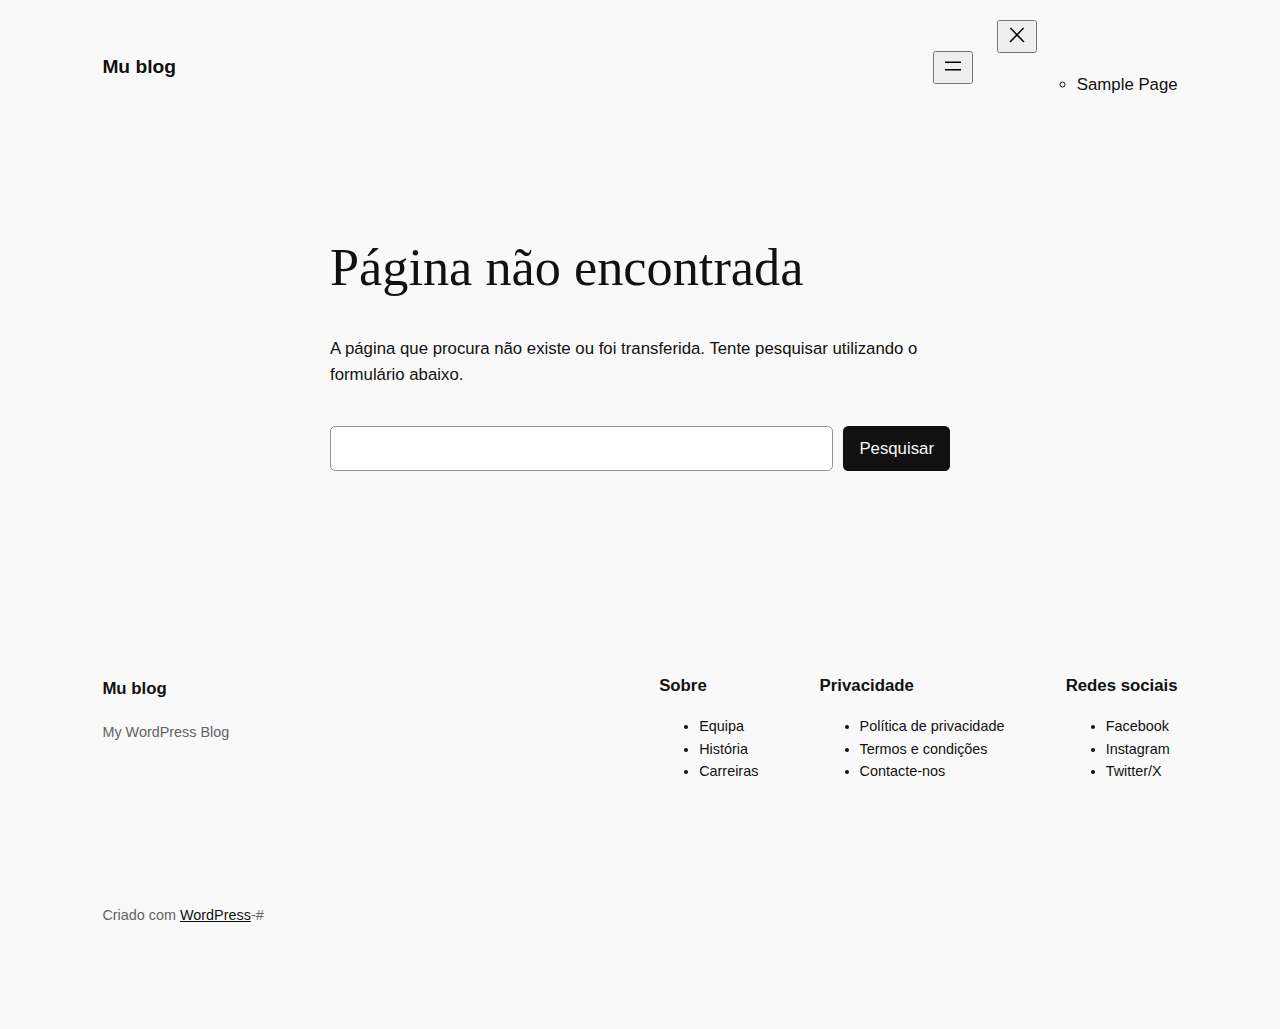
<file: transparent.html>
<!DOCTYPE html><html lang="pt-PT"><head>
	<meta charset="UTF-8">
	<meta name="viewport" content="width=device-width, initial-scale=1">
<meta name="robots" content="max-image-preview:large">
<title>Página não encontrada  Mu blog</title>
<link rel="dns-prefetch" href="//avaliacash.online">
<link rel="alternate" type="application/rss+xml" title="Mu blog � Feed" href="https://avaliacash.online/feed/">
<link rel="alternate" type="application/rss+xml" title="Mu blog � Feed de comentários" href="https://avaliacash.online/comments/feed/">
<script>
window._wpemojiSettings = {"baseUrl":"https:\/\/s.w.org\/images\/core\/emoji\/15.0.3\/72x72\/","ext":".png","svgUrl":"https:\/\/s.w.org\/images\/core\/emoji\/15.0.3\/svg\/","svgExt":".svg","source":{"concatemoji":"https:\/\/avaliacash.online\/wp-includes\/js\/wp-emoji-release.min.js?ver=6.6.2"}};
/*! This file is auto-generated */
!function(i,n){var o,s,e;function c(e){try{var t={supportTests:e,timestamp:(new Date).valueOf()};sessionStorage.setItem(o,JSON.stringify(t))}catch(e){}}function p(e,t,n){e.clearRect(0,0,e.canvas.width,e.canvas.height),e.fillText(t,0,0);var t=new Uint32Array(e.getImageData(0,0,e.canvas.width,e.canvas.height).data),r=(e.clearRect(0,0,e.canvas.width,e.canvas.height),e.fillText(n,0,0),new Uint32Array(e.getImageData(0,0,e.canvas.width,e.canvas.height).data));return t.every(function(e,t){return e===r[t]})}function u(e,t,n){switch(t){case"flag":return n(e,"\ud83c\udff3\ufe0f\u200d\u26a7\ufe0f","\ud83c\udff3\ufe0f\u200b\u26a7\ufe0f")?!1:!n(e,"\ud83c\uddfa\ud83c\uddf3","\ud83c\uddfa\u200b\ud83c\uddf3")&&!n(e,"\ud83c\udff4\udb40\udc67\udb40\udc62\udb40\udc65\udb40\udc6e\udb40\udc67\udb40\udc7f","\ud83c\udff4\u200b\udb40\udc67\u200b\udb40\udc62\u200b\udb40\udc65\u200b\udb40\udc6e\u200b\udb40\udc67\u200b\udb40\udc7f");case"emoji":return!n(e,"\ud83d\udc26\u200d\u2b1b","\ud83d\udc26\u200b\u2b1b")}return!1}function f(e,t,n){var r="undefined"!=typeof WorkerGlobalScope&&self instanceof WorkerGlobalScope?new OffscreenCanvas(300,150):i.createElement("canvas"),a=r.getContext("2d",{willReadFrequently:!0}),o=(a.textBaseline="top",a.font="600 32px Arial",{});return e.forEach(function(e){o[e]=t(a,e,n)}),o}function t(e){var t=i.createElement("script");t.src=e,t.defer=!0,i.head.appendChild(t)}"undefined"!=typeof Promise&&(o="wpEmojiSettingsSupports",s=["flag","emoji"],n.supports={everything:!0,everythingExceptFlag:!0},e=new Promise(function(e){i.addEventListener("DOMContentLoaded",e,{once:!0})}),new Promise(function(t){var n=function(){try{var e=JSON.parse(sessionStorage.getItem(o));if("object"==typeof e&&"number"==typeof e.timestamp&&(new Date).valueOf()<e.timestamp+604800&&"object"==typeof e.supportTests)return e.supportTests}catch(e){}return null}();if(!n){if("undefined"!=typeof Worker&&"undefined"!=typeof OffscreenCanvas&&"undefined"!=typeof URL&&URL.createObjectURL&&"undefined"!=typeof Blob)try{var e="postMessage("+f.toString()+"("+[JSON.stringify(s),u.toString(),p.toString()].join(",")+"));",r=new Blob([e],{type:"text/javascript"}),a=new Worker(URL.createObjectURL(r),{name:"wpTestEmojiSupports"});return void(a.onmessage=function(e){c(n=e.data),a.terminate(),t(n)})}catch(e){}c(n=f(s,u,p))}t(n)}).then(function(e){for(var t in e)n.supports[t]=e[t],n.supports.everything=n.supports.everything&&n.supports[t],"flag"!==t&&(n.supports.everythingExceptFlag=n.supports.everythingExceptFlag&&n.supports[t]);n.supports.everythingExceptFlag=n.supports.everythingExceptFlag&&!n.supports.flag,n.DOMReady=!1,n.readyCallback=function(){n.DOMReady=!0}}).then(function(){return e}).then(function(){var e;n.supports.everything||(n.readyCallback(),(e=n.source||{}).concatemoji?t(e.concatemoji):e.wpemoji&&e.twemoji&&(t(e.twemoji),t(e.wpemoji)))}))}((window,document),window._wpemojiSettings);
</script>
<style id="wp-block-site-logo-inline-css">
.wp-block-site-logo{box-sizing:border-box;line-height:0}.wp-block-site-logo a{display:inline-block;line-height:0}.wp-block-site-logo.is-default-size img{height:auto;width:120px}.wp-block-site-logo img{height:auto;max-width:100%}.wp-block-site-logo a,.wp-block-site-logo img{border-radius:inherit}.wp-block-site-logo.aligncenter{margin-left:auto;margin-right:auto;text-align:center}:root :where(.wp-block-site-logo.is-style-rounded){border-radius:9999px}
</style>
<style id="wp-block-site-title-inline-css">
:root :where(.wp-block-site-title a){color:inherit}
</style>
<style id="wp-block-group-inline-css">
.wp-block-group{box-sizing:border-box}:where(.wp-block-group.wp-block-group-is-layout-constrained){position:relative}
</style>
<style id="wp-block-page-list-inline-css">
.wp-block-navigation .wp-block-page-list{align-items:var(--navigation-layout-align,initial);background-color:inherit;display:flex;flex-direction:var(--navigation-layout-direction,initial);flex-wrap:var(--navigation-layout-wrap,wrap);justify-content:var(--navigation-layout-justify,initial)}.wp-block-navigation .wp-block-navigation-item{background-color:inherit}
</style>
<link rel="stylesheet" id="wp-block-navigation-css" href="https://avaliacash.online/wp-includes/blocks/navigation/style.min.css?ver=6.6.2" media="all">
<style id="wp-block-heading-inline-css">
h1.has-background,h2.has-background,h3.has-background,h4.has-background,h5.has-background,h6.has-background{padding:1.25em 2.375em}h1.has-text-align-left[style*=writing-mode]:where([style*=vertical-lr]),h1.has-text-align-right[style*=writing-mode]:where([style*=vertical-rl]),h2.has-text-align-left[style*=writing-mode]:where([style*=vertical-lr]),h2.has-text-align-right[style*=writing-mode]:where([style*=vertical-rl]),h3.has-text-align-left[style*=writing-mode]:where([style*=vertical-lr]),h3.has-text-align-right[style*=writing-mode]:where([style*=vertical-rl]),h4.has-text-align-left[style*=writing-mode]:where([style*=vertical-lr]),h4.has-text-align-right[style*=writing-mode]:where([style*=vertical-rl]),h5.has-text-align-left[style*=writing-mode]:where([style*=vertical-lr]),h5.has-text-align-right[style*=writing-mode]:where([style*=vertical-rl]),h6.has-text-align-left[style*=writing-mode]:where([style*=vertical-lr]),h6.has-text-align-right[style*=writing-mode]:where([style*=vertical-rl]){rotate:180deg}

				.is-style-asterisk:before {
					content: '';
					width: 1.5rem;
					height: 3rem;
					background: var(--wp--preset--color--contrast-2, currentColor);
					clip-path: path('M11.93.684v8.039l5.633-5.633 1.216 1.23-5.66 5.66h8.04v1.737H13.2l5.701 5.701-1.23 1.23-5.742-5.742V21h-1.737v-8.094l-5.77 5.77-1.23-1.217 5.743-5.742H.842V9.98h8.162l-5.701-5.7 1.23-1.231 5.66 5.66V.684h1.737Z');
					display: block;
				}

				/* Hide the asterisk if the heading has no content, to avoid using empty headings to display the asterisk only, which is an A11Y issue */
				.is-style-asterisk:empty:before {
					content: none;
				}

				.is-style-asterisk:-moz-only-whitespace:before {
					content: none;
				}

				.is-style-asterisk.has-text-align-center:before {
					margin: 0 auto;
				}

				.is-style-asterisk.has-text-align-right:before {
					margin-left: auto;
				}

				.rtl .is-style-asterisk.has-text-align-left:before {
					margin-right: auto;
				}
</style>
<style id="wp-block-paragraph-inline-css">
.is-small-text{font-size:.875em}.is-regular-text{font-size:1em}.is-large-text{font-size:2.25em}.is-larger-text{font-size:3em}.has-drop-cap:not(:focus):first-letter{float:left;font-size:8.4em;font-style:normal;font-weight:100;line-height:.68;margin:.05em .1em 0 0;text-transform:uppercase}body.rtl .has-drop-cap:not(:focus):first-letter{float:none;margin-left:.1em}p.has-drop-cap.has-background{overflow:hidden}:root :where(p.has-background){padding:1.25em 2.375em}:where(p.has-text-color:not(.has-link-color)) a{color:inherit}p.has-text-align-left[style*="writing-mode:vertical-lr"],p.has-text-align-right[style*="writing-mode:vertical-rl"]{rotate:180deg}
</style>
<style id="wp-block-search-inline-css">
.wp-block-search__button{margin-left:10px;word-break:normal}.wp-block-search__button.has-icon{line-height:0}.wp-block-search__button svg{height:1.25em;min-height:24px;min-width:24px;width:1.25em;fill:currentColor;vertical-align:text-bottom}:where(.wp-block-search__button){border:1px solid #ccc;padding:6px 10px}.wp-block-search__inside-wrapper{display:flex;flex:auto;flex-wrap:nowrap;max-width:100%}.wp-block-search__label{width:100%}.wp-block-search__input{appearance:none;border:1px solid #949494;flex-grow:1;margin-left:0;margin-right:0;min-width:3rem;padding:8px;text-decoration:unset!important}.wp-block-search.wp-block-search__button-only .wp-block-search__button{flex-shrink:0;margin-left:0;max-width:100%}.wp-block-search.wp-block-search__button-only .wp-block-search__button[aria-expanded=true]{max-width:calc(100% - 100px)}.wp-block-search.wp-block-search__button-only .wp-block-search__inside-wrapper{min-width:0!important;transition-property:width}.wp-block-search.wp-block-search__button-only .wp-block-search__input{flex-basis:100%;transition-duration:.3s}.wp-block-search.wp-block-search__button-only.wp-block-search__searchfield-hidden,.wp-block-search.wp-block-search__button-only.wp-block-search__searchfield-hidden .wp-block-search__inside-wrapper{overflow:hidden}.wp-block-search.wp-block-search__button-only.wp-block-search__searchfield-hidden .wp-block-search__input{border-left-width:0!important;border-right-width:0!important;flex-basis:0;flex-grow:0;margin:0;min-width:0!important;padding-left:0!important;padding-right:0!important;width:0!important}:where(.wp-block-search__input){font-family:inherit;font-size:inherit;font-style:inherit;font-weight:inherit;letter-spacing:inherit;line-height:inherit;text-transform:inherit}:where(.wp-block-search__button-inside .wp-block-search__inside-wrapper){border:1px solid #949494;box-sizing:border-box;padding:4px}:where(.wp-block-search__button-inside .wp-block-search__inside-wrapper) .wp-block-search__input{border:none;border-radius:0;padding:0 4px}:where(.wp-block-search__button-inside .wp-block-search__inside-wrapper) .wp-block-search__input:focus{outline:none}:where(.wp-block-search__button-inside .wp-block-search__inside-wrapper) :where(.wp-block-search__button){padding:4px 8px}.wp-block-search.aligncenter .wp-block-search__inside-wrapper{margin:auto}.wp-block[data-align=right] .wp-block-search.wp-block-search__button-only .wp-block-search__inside-wrapper{float:right}
</style>
<style id="wp-block-navigation-link-inline-css">
.wp-block-navigation .wp-block-navigation-item__label{overflow-wrap:break-word}.wp-block-navigation .wp-block-navigation-item__description{display:none}.link-ui-tools{border-top:1px solid #f0f0f0;padding:8px}.link-ui-block-inserter{padding-top:8px}.link-ui-block-inserter__back{margin-left:8px;text-transform:uppercase}

				.is-style-arrow-link .wp-block-navigation-item__label:after {
					content: "\2197";
					padding-inline-start: 0.25rem;
					vertical-align: middle;
					text-decoration: none;
					display: inline-block;
				}
</style>
<style id="wp-block-columns-inline-css">
.wp-block-columns{align-items:normal!important;box-sizing:border-box;display:flex;flex-wrap:wrap!important}@media (min-width:782px){.wp-block-columns{flex-wrap:nowrap!important}}.wp-block-columns.are-vertically-aligned-top{align-items:flex-start}.wp-block-columns.are-vertically-aligned-center{align-items:center}.wp-block-columns.are-vertically-aligned-bottom{align-items:flex-end}@media (max-width:781px){.wp-block-columns:not(.is-not-stacked-on-mobile)>.wp-block-column{flex-basis:100%!important}}@media (min-width:782px){.wp-block-columns:not(.is-not-stacked-on-mobile)>.wp-block-column{flex-basis:0;flex-grow:1}.wp-block-columns:not(.is-not-stacked-on-mobile)>.wp-block-column[style*=flex-basis]{flex-grow:0}}.wp-block-columns.is-not-stacked-on-mobile{flex-wrap:nowrap!important}.wp-block-columns.is-not-stacked-on-mobile>.wp-block-column{flex-basis:0;flex-grow:1}.wp-block-columns.is-not-stacked-on-mobile>.wp-block-column[style*=flex-basis]{flex-grow:0}:where(.wp-block-columns){margin-bottom:1.75em}:where(.wp-block-columns.has-background){padding:1.25em 2.375em}.wp-block-column{flex-grow:1;min-width:0;overflow-wrap:break-word;word-break:break-word}.wp-block-column.is-vertically-aligned-top{align-self:flex-start}.wp-block-column.is-vertically-aligned-center{align-self:center}.wp-block-column.is-vertically-aligned-bottom{align-self:flex-end}.wp-block-column.is-vertically-aligned-stretch{align-self:stretch}.wp-block-column.is-vertically-aligned-bottom,.wp-block-column.is-vertically-aligned-center,.wp-block-column.is-vertically-aligned-top{width:100%}
</style>
<style id="wp-emoji-styles-inline-css">

	img.wp-smiley, img.emoji {
		display: inline !important;
		border: none !important;
		box-shadow: none !important;
		height: 1em !important;
		width: 1em !important;
		margin: 0 0.07em !important;
		vertical-align: -0.1em !important;
		background: none !important;
		padding: 0 !important;
	}
</style>
<style id="wp-block-library-inline-css">
:root{--wp-admin-theme-color:#007cba;--wp-admin-theme-color--rgb:0,124,186;--wp-admin-theme-color-darker-10:#006ba1;--wp-admin-theme-color-darker-10--rgb:0,107,161;--wp-admin-theme-color-darker-20:#005a87;--wp-admin-theme-color-darker-20--rgb:0,90,135;--wp-admin-border-width-focus:2px;--wp-block-synced-color:#7a00df;--wp-block-synced-color--rgb:122,0,223;--wp-bound-block-color:var(--wp-block-synced-color)}@media (min-resolution:192dpi){:root{--wp-admin-border-width-focus:1.5px}}.wp-element-button{cursor:pointer}:root{--wp--preset--font-size--normal:16px;--wp--preset--font-size--huge:42px}:root .has-very-light-gray-background-color{background-color:#eee}:root .has-very-dark-gray-background-color{background-color:#313131}:root .has-very-light-gray-color{color:#eee}:root .has-very-dark-gray-color{color:#313131}:root .has-vivid-green-cyan-to-vivid-cyan-blue-gradient-background{background:linear-gradient(135deg,#00d084,#0693e3)}:root .has-purple-crush-gradient-background{background:linear-gradient(135deg,#34e2e4,#4721fb 50%,#ab1dfe)}:root .has-hazy-dawn-gradient-background{background:linear-gradient(135deg,#faaca8,#dad0ec)}:root .has-subdued-olive-gradient-background{background:linear-gradient(135deg,#fafae1,#67a671)}:root .has-atomic-cream-gradient-background{background:linear-gradient(135deg,#fdd79a,#004a59)}:root .has-nightshade-gradient-background{background:linear-gradient(135deg,#330968,#31cdcf)}:root .has-midnight-gradient-background{background:linear-gradient(135deg,#020381,#2874fc)}.has-regular-font-size{font-size:1em}.has-larger-font-size{font-size:2.625em}.has-normal-font-size{font-size:var(--wp--preset--font-size--normal)}.has-huge-font-size{font-size:var(--wp--preset--font-size--huge)}.has-text-align-center{text-align:center}.has-text-align-left{text-align:left}.has-text-align-right{text-align:right}#end-resizable-editor-section{display:none}.aligncenter{clear:both}.items-justified-left{justify-content:flex-start}.items-justified-center{justify-content:center}.items-justified-right{justify-content:flex-end}.items-justified-space-between{justify-content:space-between}.screen-reader-text{border:0;clip:rect(1px,1px,1px,1px);clip-path:inset(50%);height:1px;margin:-1px;overflow:hidden;padding:0;position:absolute;width:1px;word-wrap:normal!important}.screen-reader-text:focus{background-color:#ddd;clip:auto!important;clip-path:none;color:#444;display:block;font-size:1em;height:auto;left:5px;line-height:normal;padding:15px 23px 14px;text-decoration:none;top:5px;width:auto;z-index:100000}html :where(.has-border-color){border-style:solid}html :where([style*=border-top-color]){border-top-style:solid}html :where([style*=border-right-color]){border-right-style:solid}html :where([style*=border-bottom-color]){border-bottom-style:solid}html :where([style*=border-left-color]){border-left-style:solid}html :where([style*=border-width]){border-style:solid}html :where([style*=border-top-width]){border-top-style:solid}html :where([style*=border-right-width]){border-right-style:solid}html :where([style*=border-bottom-width]){border-bottom-style:solid}html :where([style*=border-left-width]){border-left-style:solid}html :where(img[class*=wp-image-]){height:auto;max-width:100%}:where(figure){margin:0 0 1em}html :where(.is-position-sticky){--wp-admin--admin-bar--position-offset:var(--wp-admin--admin-bar--height,0px)}@media screen and (max-width:600px){html :where(.is-position-sticky){--wp-admin--admin-bar--position-offset:0px}}
</style>
<style id="global-styles-inline-css">
:root{--wp--preset--aspect-ratio--square: 1;--wp--preset--aspect-ratio--4-3: 4/3;--wp--preset--aspect-ratio--3-4: 3/4;--wp--preset--aspect-ratio--3-2: 3/2;--wp--preset--aspect-ratio--2-3: 2/3;--wp--preset--aspect-ratio--16-9: 16/9;--wp--preset--aspect-ratio--9-16: 9/16;--wp--preset--color--black: #000000;--wp--preset--color--cyan-bluish-gray: #abb8c3;--wp--preset--color--white: #ffffff;--wp--preset--color--pale-pink: #f78da7;--wp--preset--color--vivid-red: #cf2e2e;--wp--preset--color--luminous-vivid-orange: #ff6900;--wp--preset--color--luminous-vivid-amber: #fcb900;--wp--preset--color--light-green-cyan: #7bdcb5;--wp--preset--color--vivid-green-cyan: #00d084;--wp--preset--color--pale-cyan-blue: #8ed1fc;--wp--preset--color--vivid-cyan-blue: #0693e3;--wp--preset--color--vivid-purple: #9b51e0;--wp--preset--color--base: #f9f9f9;--wp--preset--color--base-2: #ffffff;--wp--preset--color--contrast: #111111;--wp--preset--color--contrast-2: #636363;--wp--preset--color--contrast-3: #A4A4A4;--wp--preset--color--accent: #cfcabe;--wp--preset--color--accent-2: #c2a990;--wp--preset--color--accent-3: #d8613c;--wp--preset--color--accent-4: #b1c5a4;--wp--preset--color--accent-5: #b5bdbc;--wp--preset--gradient--vivid-cyan-blue-to-vivid-purple: linear-gradient(135deg,rgba(6,147,227,1) 0%,rgb(155,81,224) 100%);--wp--preset--gradient--light-green-cyan-to-vivid-green-cyan: linear-gradient(135deg,rgb(122,220,180) 0%,rgb(0,208,130) 100%);--wp--preset--gradient--luminous-vivid-amber-to-luminous-vivid-orange: linear-gradient(135deg,rgba(252,185,0,1) 0%,rgba(255,105,0,1) 100%);--wp--preset--gradient--luminous-vivid-orange-to-vivid-red: linear-gradient(135deg,rgba(255,105,0,1) 0%,rgb(207,46,46) 100%);--wp--preset--gradient--very-light-gray-to-cyan-bluish-gray: linear-gradient(135deg,rgb(238,238,238) 0%,rgb(169,184,195) 100%);--wp--preset--gradient--cool-to-warm-spectrum: linear-gradient(135deg,rgb(74,234,220) 0%,rgb(151,120,209) 20%,rgb(207,42,186) 40%,rgb(238,44,130) 60%,rgb(251,105,98) 80%,rgb(254,248,76) 100%);--wp--preset--gradient--blush-light-purple: linear-gradient(135deg,rgb(255,206,236) 0%,rgb(152,150,240) 100%);--wp--preset--gradient--blush-bordeaux: linear-gradient(135deg,rgb(254,205,165) 0%,rgb(254,45,45) 50%,rgb(107,0,62) 100%);--wp--preset--gradient--luminous-dusk: linear-gradient(135deg,rgb(255,203,112) 0%,rgb(199,81,192) 50%,rgb(65,88,208) 100%);--wp--preset--gradient--pale-ocean: linear-gradient(135deg,rgb(255,245,203) 0%,rgb(182,227,212) 50%,rgb(51,167,181) 100%);--wp--preset--gradient--electric-grass: linear-gradient(135deg,rgb(202,248,128) 0%,rgb(113,206,126) 100%);--wp--preset--gradient--midnight: linear-gradient(135deg,rgb(2,3,129) 0%,rgb(40,116,252) 100%);--wp--preset--gradient--gradient-1: linear-gradient(to bottom, #cfcabe 0%, #F9F9F9 100%);--wp--preset--gradient--gradient-2: linear-gradient(to bottom, #C2A990 0%, #F9F9F9 100%);--wp--preset--gradient--gradient-3: linear-gradient(to bottom, #D8613C 0%, #F9F9F9 100%);--wp--preset--gradient--gradient-4: linear-gradient(to bottom, #B1C5A4 0%, #F9F9F9 100%);--wp--preset--gradient--gradient-5: linear-gradient(to bottom, #B5BDBC 0%, #F9F9F9 100%);--wp--preset--gradient--gradient-6: linear-gradient(to bottom, #A4A4A4 0%, #F9F9F9 100%);--wp--preset--gradient--gradient-7: linear-gradient(to bottom, #cfcabe 50%, #F9F9F9 50%);--wp--preset--gradient--gradient-8: linear-gradient(to bottom, #C2A990 50%, #F9F9F9 50%);--wp--preset--gradient--gradient-9: linear-gradient(to bottom, #D8613C 50%, #F9F9F9 50%);--wp--preset--gradient--gradient-10: linear-gradient(to bottom, #B1C5A4 50%, #F9F9F9 50%);--wp--preset--gradient--gradient-11: linear-gradient(to bottom, #B5BDBC 50%, #F9F9F9 50%);--wp--preset--gradient--gradient-12: linear-gradient(to bottom, #A4A4A4 50%, #F9F9F9 50%);--wp--preset--font-size--small: 0.9rem;--wp--preset--font-size--medium: 1.05rem;--wp--preset--font-size--large: clamp(1.39rem, 1.39rem + ((1vw - 0.2rem) * 0.767), 1.85rem);--wp--preset--font-size--x-large: clamp(1.85rem, 1.85rem + ((1vw - 0.2rem) * 1.083), 2.5rem);--wp--preset--font-size--xx-large: clamp(2.5rem, 2.5rem + ((1vw - 0.2rem) * 1.283), 3.27rem);--wp--preset--font-family--body: "Inter", sans-serif;--wp--preset--font-family--heading: Cardo;--wp--preset--font-family--system-sans-serif: -apple-system, BlinkMacSystemFont, avenir next, avenir, segoe ui, helvetica neue, helvetica, Cantarell, Ubuntu, roboto, noto, arial, sans-serif;--wp--preset--font-family--system-serif: Iowan Old Style, Apple Garamond, Baskerville, Times New Roman, Droid Serif, Times, Source Serif Pro, serif, Apple Color Emoji, Segoe UI Emoji, Segoe UI Symbol;--wp--preset--spacing--20: min(1.5rem, 2vw);--wp--preset--spacing--30: min(2.5rem, 3vw);--wp--preset--spacing--40: min(4rem, 5vw);--wp--preset--spacing--50: min(6.5rem, 8vw);--wp--preset--spacing--60: min(10.5rem, 13vw);--wp--preset--spacing--70: 3.38rem;--wp--preset--spacing--80: 5.06rem;--wp--preset--spacing--10: 1rem;--wp--preset--shadow--natural: 6px 6px 9px rgba(0, 0, 0, 0.2);--wp--preset--shadow--deep: 12px 12px 50px rgba(0, 0, 0, 0.4);--wp--preset--shadow--sharp: 6px 6px 0px rgba(0, 0, 0, 0.2);--wp--preset--shadow--outlined: 6px 6px 0px -3px rgba(255, 255, 255, 1), 6px 6px rgba(0, 0, 0, 1);--wp--preset--shadow--crisp: 6px 6px 0px rgba(0, 0, 0, 1);}:root { --wp--style--global--content-size: 620px;--wp--style--global--wide-size: 1280px; }:where(body) { margin: 0; }.wp-site-blocks { padding-top: var(--wp--style--root--padding-top); padding-bottom: var(--wp--style--root--padding-bottom); }.has-global-padding { padding-right: var(--wp--style--root--padding-right); padding-left: var(--wp--style--root--padding-left); }.has-global-padding > .alignfull { margin-right: calc(var(--wp--style--root--padding-right) * -1); margin-left: calc(var(--wp--style--root--padding-left) * -1); }.has-global-padding :where(:not(.alignfull.is-layout-flow) > .has-global-padding:not(.wp-block-block, .alignfull)) { padding-right: 0; padding-left: 0; }.has-global-padding :where(:not(.alignfull.is-layout-flow) > .has-global-padding:not(.wp-block-block, .alignfull)) > .alignfull { margin-left: 0; margin-right: 0; }.wp-site-blocks > .alignleft { float: left; margin-right: 2em; }.wp-site-blocks > .alignright { float: right; margin-left: 2em; }.wp-site-blocks > .aligncenter { justify-content: center; margin-left: auto; margin-right: auto; }:where(.wp-site-blocks) > * { margin-block-start: 1.2rem; margin-block-end: 0; }:where(.wp-site-blocks) > :first-child { margin-block-start: 0; }:where(.wp-site-blocks) > :last-child { margin-block-end: 0; }:root { --wp--style--block-gap: 1.2rem; }:root :where(.is-layout-flow) > :first-child{margin-block-start: 0;}:root :where(.is-layout-flow) > :last-child{margin-block-end: 0;}:root :where(.is-layout-flow) > *{margin-block-start: 1.2rem;margin-block-end: 0;}:root :where(.is-layout-constrained) > :first-child{margin-block-start: 0;}:root :where(.is-layout-constrained) > :last-child{margin-block-end: 0;}:root :where(.is-layout-constrained) > *{margin-block-start: 1.2rem;margin-block-end: 0;}:root :where(.is-layout-flex){gap: 1.2rem;}:root :where(.is-layout-grid){gap: 1.2rem;}.is-layout-flow > .alignleft{float: left;margin-inline-start: 0;margin-inline-end: 2em;}.is-layout-flow > .alignright{float: right;margin-inline-start: 2em;margin-inline-end: 0;}.is-layout-flow > .aligncenter{margin-left: auto !important;margin-right: auto !important;}.is-layout-constrained > .alignleft{float: left;margin-inline-start: 0;margin-inline-end: 2em;}.is-layout-constrained > .alignright{float: right;margin-inline-start: 2em;margin-inline-end: 0;}.is-layout-constrained > .aligncenter{margin-left: auto !important;margin-right: auto !important;}.is-layout-constrained > :where(:not(.alignleft):not(.alignright):not(.alignfull)){max-width: var(--wp--style--global--content-size);margin-left: auto !important;margin-right: auto !important;}.is-layout-constrained > .alignwide{max-width: var(--wp--style--global--wide-size);}body .is-layout-flex{display: flex;}.is-layout-flex{flex-wrap: wrap;align-items: center;}.is-layout-flex > :is(*, div){margin: 0;}body .is-layout-grid{display: grid;}.is-layout-grid > :is(*, div){margin: 0;}body{background-color: var(--wp--preset--color--base);color: var(--wp--preset--color--contrast);font-family: var(--wp--preset--font-family--body);font-size: var(--wp--preset--font-size--medium);font-style: normal;font-weight: 400;line-height: 1.55;--wp--style--root--padding-top: 0px;--wp--style--root--padding-right: var(--wp--preset--spacing--50);--wp--style--root--padding-bottom: 0px;--wp--style--root--padding-left: var(--wp--preset--spacing--50);}a:where(:not(.wp-element-button)){color: var(--wp--preset--color--contrast);text-decoration: underline;}:root :where(a:where(:not(.wp-element-button)):hover){text-decoration: none;}h1, h2, h3, h4, h5, h6{color: var(--wp--preset--color--contrast);font-family: var(--wp--preset--font-family--heading);font-weight: 400;line-height: 1.2;}h1{font-size: var(--wp--preset--font-size--xx-large);line-height: 1.15;}h2{font-size: var(--wp--preset--font-size--x-large);}h3{font-size: var(--wp--preset--font-size--large);}h4{font-size: clamp(1.1rem, 1.1rem + ((1vw - 0.2rem) * 0.767), 1.5rem);}h5{font-size: var(--wp--preset--font-size--medium);}h6{font-size: var(--wp--preset--font-size--small);}:root :where(.wp-element-button, .wp-block-button__link){background-color: var(--wp--preset--color--contrast);border-radius: .33rem;border-color: var(--wp--preset--color--contrast);border-width: 0;color: var(--wp--preset--color--base);font-family: inherit;font-size: var(--wp--preset--font-size--small);font-style: normal;font-weight: 500;line-height: inherit;padding-top: 0.6rem;padding-right: 1rem;padding-bottom: 0.6rem;padding-left: 1rem;text-decoration: none;}:root :where(.wp-element-button:hover, .wp-block-button__link:hover){background-color: var(--wp--preset--color--contrast-2);border-color: var(--wp--preset--color--contrast-2);color: var(--wp--preset--color--base);}:root :where(.wp-element-button:focus, .wp-block-button__link:focus){background-color: var(--wp--preset--color--contrast-2);border-color: var(--wp--preset--color--contrast-2);color: var(--wp--preset--color--base);outline-color: var(--wp--preset--color--contrast);outline-offset: 2px;}:root :where(.wp-element-button:active, .wp-block-button__link:active){background-color: var(--wp--preset--color--contrast);color: var(--wp--preset--color--base);}:root :where(.wp-element-caption, .wp-block-audio figcaption, .wp-block-embed figcaption, .wp-block-gallery figcaption, .wp-block-image figcaption, .wp-block-table figcaption, .wp-block-video figcaption){color: var(--wp--preset--color--contrast-2);font-family: var(--wp--preset--font-family--body);font-size: 0.8rem;}.has-black-color{color: var(--wp--preset--color--black) !important;}.has-cyan-bluish-gray-color{color: var(--wp--preset--color--cyan-bluish-gray) !important;}.has-white-color{color: var(--wp--preset--color--white) !important;}.has-pale-pink-color{color: var(--wp--preset--color--pale-pink) !important;}.has-vivid-red-color{color: var(--wp--preset--color--vivid-red) !important;}.has-luminous-vivid-orange-color{color: var(--wp--preset--color--luminous-vivid-orange) !important;}.has-luminous-vivid-amber-color{color: var(--wp--preset--color--luminous-vivid-amber) !important;}.has-light-green-cyan-color{color: var(--wp--preset--color--light-green-cyan) !important;}.has-vivid-green-cyan-color{color: var(--wp--preset--color--vivid-green-cyan) !important;}.has-pale-cyan-blue-color{color: var(--wp--preset--color--pale-cyan-blue) !important;}.has-vivid-cyan-blue-color{color: var(--wp--preset--color--vivid-cyan-blue) !important;}.has-vivid-purple-color{color: var(--wp--preset--color--vivid-purple) !important;}.has-base-color{color: var(--wp--preset--color--base) !important;}.has-base-2-color{color: var(--wp--preset--color--base-2) !important;}.has-contrast-color{color: var(--wp--preset--color--contrast) !important;}.has-contrast-2-color{color: var(--wp--preset--color--contrast-2) !important;}.has-contrast-3-color{color: var(--wp--preset--color--contrast-3) !important;}.has-accent-color{color: var(--wp--preset--color--accent) !important;}.has-accent-2-color{color: var(--wp--preset--color--accent-2) !important;}.has-accent-3-color{color: var(--wp--preset--color--accent-3) !important;}.has-accent-4-color{color: var(--wp--preset--color--accent-4) !important;}.has-accent-5-color{color: var(--wp--preset--color--accent-5) !important;}.has-black-background-color{background-color: var(--wp--preset--color--black) !important;}.has-cyan-bluish-gray-background-color{background-color: var(--wp--preset--color--cyan-bluish-gray) !important;}.has-white-background-color{background-color: var(--wp--preset--color--white) !important;}.has-pale-pink-background-color{background-color: var(--wp--preset--color--pale-pink) !important;}.has-vivid-red-background-color{background-color: var(--wp--preset--color--vivid-red) !important;}.has-luminous-vivid-orange-background-color{background-color: var(--wp--preset--color--luminous-vivid-orange) !important;}.has-luminous-vivid-amber-background-color{background-color: var(--wp--preset--color--luminous-vivid-amber) !important;}.has-light-green-cyan-background-color{background-color: var(--wp--preset--color--light-green-cyan) !important;}.has-vivid-green-cyan-background-color{background-color: var(--wp--preset--color--vivid-green-cyan) !important;}.has-pale-cyan-blue-background-color{background-color: var(--wp--preset--color--pale-cyan-blue) !important;}.has-vivid-cyan-blue-background-color{background-color: var(--wp--preset--color--vivid-cyan-blue) !important;}.has-vivid-purple-background-color{background-color: var(--wp--preset--color--vivid-purple) !important;}.has-base-background-color{background-color: var(--wp--preset--color--base) !important;}.has-base-2-background-color{background-color: var(--wp--preset--color--base-2) !important;}.has-contrast-background-color{background-color: var(--wp--preset--color--contrast) !important;}.has-contrast-2-background-color{background-color: var(--wp--preset--color--contrast-2) !important;}.has-contrast-3-background-color{background-color: var(--wp--preset--color--contrast-3) !important;}.has-accent-background-color{background-color: var(--wp--preset--color--accent) !important;}.has-accent-2-background-color{background-color: var(--wp--preset--color--accent-2) !important;}.has-accent-3-background-color{background-color: var(--wp--preset--color--accent-3) !important;}.has-accent-4-background-color{background-color: var(--wp--preset--color--accent-4) !important;}.has-accent-5-background-color{background-color: var(--wp--preset--color--accent-5) !important;}.has-black-border-color{border-color: var(--wp--preset--color--black) !important;}.has-cyan-bluish-gray-border-color{border-color: var(--wp--preset--color--cyan-bluish-gray) !important;}.has-white-border-color{border-color: var(--wp--preset--color--white) !important;}.has-pale-pink-border-color{border-color: var(--wp--preset--color--pale-pink) !important;}.has-vivid-red-border-color{border-color: var(--wp--preset--color--vivid-red) !important;}.has-luminous-vivid-orange-border-color{border-color: var(--wp--preset--color--luminous-vivid-orange) !important;}.has-luminous-vivid-amber-border-color{border-color: var(--wp--preset--color--luminous-vivid-amber) !important;}.has-light-green-cyan-border-color{border-color: var(--wp--preset--color--light-green-cyan) !important;}.has-vivid-green-cyan-border-color{border-color: var(--wp--preset--color--vivid-green-cyan) !important;}.has-pale-cyan-blue-border-color{border-color: var(--wp--preset--color--pale-cyan-blue) !important;}.has-vivid-cyan-blue-border-color{border-color: var(--wp--preset--color--vivid-cyan-blue) !important;}.has-vivid-purple-border-color{border-color: var(--wp--preset--color--vivid-purple) !important;}.has-base-border-color{border-color: var(--wp--preset--color--base) !important;}.has-base-2-border-color{border-color: var(--wp--preset--color--base-2) !important;}.has-contrast-border-color{border-color: var(--wp--preset--color--contrast) !important;}.has-contrast-2-border-color{border-color: var(--wp--preset--color--contrast-2) !important;}.has-contrast-3-border-color{border-color: var(--wp--preset--color--contrast-3) !important;}.has-accent-border-color{border-color: var(--wp--preset--color--accent) !important;}.has-accent-2-border-color{border-color: var(--wp--preset--color--accent-2) !important;}.has-accent-3-border-color{border-color: var(--wp--preset--color--accent-3) !important;}.has-accent-4-border-color{border-color: var(--wp--preset--color--accent-4) !important;}.has-accent-5-border-color{border-color: var(--wp--preset--color--accent-5) !important;}.has-vivid-cyan-blue-to-vivid-purple-gradient-background{background: var(--wp--preset--gradient--vivid-cyan-blue-to-vivid-purple) !important;}.has-light-green-cyan-to-vivid-green-cyan-gradient-background{background: var(--wp--preset--gradient--light-green-cyan-to-vivid-green-cyan) !important;}.has-luminous-vivid-amber-to-luminous-vivid-orange-gradient-background{background: var(--wp--preset--gradient--luminous-vivid-amber-to-luminous-vivid-orange) !important;}.has-luminous-vivid-orange-to-vivid-red-gradient-background{background: var(--wp--preset--gradient--luminous-vivid-orange-to-vivid-red) !important;}.has-very-light-gray-to-cyan-bluish-gray-gradient-background{background: var(--wp--preset--gradient--very-light-gray-to-cyan-bluish-gray) !important;}.has-cool-to-warm-spectrum-gradient-background{background: var(--wp--preset--gradient--cool-to-warm-spectrum) !important;}.has-blush-light-purple-gradient-background{background: var(--wp--preset--gradient--blush-light-purple) !important;}.has-blush-bordeaux-gradient-background{background: var(--wp--preset--gradient--blush-bordeaux) !important;}.has-luminous-dusk-gradient-background{background: var(--wp--preset--gradient--luminous-dusk) !important;}.has-pale-ocean-gradient-background{background: var(--wp--preset--gradient--pale-ocean) !important;}.has-electric-grass-gradient-background{background: var(--wp--preset--gradient--electric-grass) !important;}.has-midnight-gradient-background{background: var(--wp--preset--gradient--midnight) !important;}.has-gradient-1-gradient-background{background: var(--wp--preset--gradient--gradient-1) !important;}.has-gradient-2-gradient-background{background: var(--wp--preset--gradient--gradient-2) !important;}.has-gradient-3-gradient-background{background: var(--wp--preset--gradient--gradient-3) !important;}.has-gradient-4-gradient-background{background: var(--wp--preset--gradient--gradient-4) !important;}.has-gradient-5-gradient-background{background: var(--wp--preset--gradient--gradient-5) !important;}.has-gradient-6-gradient-background{background: var(--wp--preset--gradient--gradient-6) !important;}.has-gradient-7-gradient-background{background: var(--wp--preset--gradient--gradient-7) !important;}.has-gradient-8-gradient-background{background: var(--wp--preset--gradient--gradient-8) !important;}.has-gradient-9-gradient-background{background: var(--wp--preset--gradient--gradient-9) !important;}.has-gradient-10-gradient-background{background: var(--wp--preset--gradient--gradient-10) !important;}.has-gradient-11-gradient-background{background: var(--wp--preset--gradient--gradient-11) !important;}.has-gradient-12-gradient-background{background: var(--wp--preset--gradient--gradient-12) !important;}.has-small-font-size{font-size: var(--wp--preset--font-size--small) !important;}.has-medium-font-size{font-size: var(--wp--preset--font-size--medium) !important;}.has-large-font-size{font-size: var(--wp--preset--font-size--large) !important;}.has-x-large-font-size{font-size: var(--wp--preset--font-size--x-large) !important;}.has-xx-large-font-size{font-size: var(--wp--preset--font-size--xx-large) !important;}.has-body-font-family{font-family: var(--wp--preset--font-family--body) !important;}.has-heading-font-family{font-family: var(--wp--preset--font-family--heading) !important;}.has-system-sans-serif-font-family{font-family: var(--wp--preset--font-family--system-sans-serif) !important;}.has-system-serif-font-family{font-family: var(--wp--preset--font-family--system-serif) !important;}
:root :where(.wp-block-navigation){font-weight: 500;}
:root :where(.wp-block-navigation a:where(:not(.wp-element-button))){text-decoration: none;}
:root :where(.wp-block-navigation a:where(:not(.wp-element-button)):hover){text-decoration: underline;}
:root :where(.wp-block-search .wp-block-search__label, .wp-block-search .wp-block-search__input, .wp-block-search .wp-block-search__button){font-size: var(--wp--preset--font-size--small);}:root :where(.wp-block-search .wp-block-search__input){border-radius:.33rem}
:root :where(.wp-block-search .wp-element-button,.wp-block-search  .wp-block-button__link){border-radius: .33rem;}
:root :where(.wp-block-site-tagline){color: var(--wp--preset--color--contrast-2);font-size: var(--wp--preset--font-size--small);}
:root :where(.wp-block-site-title){font-family: var(--wp--preset--font-family--body);font-size: clamp(0.875rem, 0.875rem + ((1vw - 0.2rem) * 0.542), 1.2rem);font-style: normal;font-weight: 600;}
:root :where(.wp-block-site-title a:where(:not(.wp-element-button))){text-decoration: none;}
:root :where(.wp-block-site-title a:where(:not(.wp-element-button)):hover){text-decoration: none;}
:where(.wp-site-blocks *:focus){outline-width:2px;outline-style:solid}:root :where(.wp-block-calendar.wp-block-calendar table:where(:not(.has-text-color)) th){background-color:var(--wp--preset--color--contrast-2);color:var(--wp--preset--color--base);border-color:var(--wp--preset--color--contrast-2)}:root :where(.wp-block-calendar table:where(:not(.has-text-color)) td){border-color:var(--wp--preset--color--contrast-2)}:root :where(.wp-block-categories){list-style-type:none;}:root :where(.wp-block-categories li){margin-bottom: 0.5rem;}:root :where(.wp-block-post-comments-form textarea, .wp-block-post-comments-form input){border-radius:.33rem}:root :where(.wp-block-loginout input){border-radius:.33rem;padding:calc(0.667em + 2px);border:1px solid #949494;}:root :where(.wp-block-post-terms .wp-block-post-terms__prefix){color: var(--wp--preset--color--contrast-2);}:root :where(.wp-block-query-title span){font-style: italic;}:root :where(.wp-block-quote :where(p)){margin-block-start:0;margin-block-end:calc(var(--wp--preset--spacing--10) + 0.5rem);}:root :where(.wp-block-quote :where(:last-child)){margin-block-end:0;}:root :where(.wp-block-quote.has-text-align-right.is-style-plain, .rtl .is-style-plain.wp-block-quote:not(.has-text-align-center):not(.has-text-align-left)){border-width: 0 2px 0 0;padding-left:calc(var(--wp--preset--spacing--20) + 0.5rem);padding-right:calc(var(--wp--preset--spacing--20) + 0.5rem);}:root :where(.wp-block-quote.has-text-align-left.is-style-plain, body:not(.rtl) .is-style-plain.wp-block-quote:not(.has-text-align-center):not(.has-text-align-right)){border-width: 0 0 0 2px;padding-left:calc(var(--wp--preset--spacing--20) + 0.5rem);padding-right:calc(var(--wp--preset--spacing--20) + 0.5rem)}:root :where(.wp-block-search .wp-block-search__input){border-radius:.33rem}:root :where(.wp-block-separator){}:root :where(.wp-block-separator:not(.is-style-wide):not(.is-style-dots):not(.alignwide):not(.alignfull)){width: var(--wp--preset--spacing--60)}
</style>
<style id="core-block-supports-inline-css">
.wp-container-core-group-is-layout-1 > *{margin-block-start:0;margin-block-end:0;}.wp-container-core-group-is-layout-1 > * + *{margin-block-start:0px;margin-block-end:0;}.wp-container-core-group-is-layout-2{gap:var(--wp--preset--spacing--20);}.wp-container-core-navigation-is-layout-1{gap:var(--wp--preset--spacing--20);justify-content:flex-end;}.wp-container-core-group-is-layout-3{justify-content:flex-start;}.wp-container-core-group-is-layout-4{justify-content:space-between;}.wp-container-core-group-is-layout-6 > *{margin-block-start:0;margin-block-end:0;}.wp-container-core-group-is-layout-6 > * + *{margin-block-start:var(--wp--preset--spacing--30);margin-block-end:0;}.wp-container-core-group-is-layout-7{flex-direction:column;align-items:flex-start;}.wp-container-core-navigation-is-layout-2{gap:var(--wp--preset--spacing--10);flex-direction:column;align-items:flex-start;}.wp-container-core-group-is-layout-8{gap:var(--wp--preset--spacing--10);flex-direction:column;align-items:flex-start;}.wp-container-core-group-is-layout-9{flex-direction:column;align-items:stretch;}.wp-container-core-navigation-is-layout-3{gap:var(--wp--preset--spacing--10);flex-direction:column;align-items:flex-start;}.wp-container-core-group-is-layout-10{gap:var(--wp--preset--spacing--10);flex-direction:column;align-items:flex-start;}.wp-container-core-group-is-layout-11{flex-direction:column;align-items:stretch;}.wp-container-core-navigation-is-layout-4{gap:var(--wp--preset--spacing--10);flex-direction:column;align-items:flex-start;}.wp-container-core-group-is-layout-12{gap:var(--wp--preset--spacing--10);flex-direction:column;align-items:flex-start;}.wp-container-core-group-is-layout-13{flex-direction:column;align-items:stretch;}.wp-container-core-group-is-layout-14{justify-content:space-between;align-items:flex-start;}.wp-container-core-columns-is-layout-1{flex-wrap:nowrap;}.wp-elements-d62fc2a64d05466d358c2cedbc6a73eb a:where(:not(.wp-element-button)){color:var(--wp--preset--color--contrast);}
</style>
<style id="wp-block-template-skip-link-inline-css">

		.skip-link.screen-reader-text {
			border: 0;
			clip: rect(1px,1px,1px,1px);
			clip-path: inset(50%);
			height: 1px;
			margin: -1px;
			overflow: hidden;
			padding: 0;
			position: absolute !important;
			width: 1px;
			word-wrap: normal !important;
		}

		.skip-link.screen-reader-text:focus {
			background-color: #eee;
			clip: auto !important;
			clip-path: none;
			color: #444;
			display: block;
			font-size: 1em;
			height: auto;
			left: 5px;
			line-height: normal;
			padding: 15px 23px 14px;
			text-decoration: none;
			top: 5px;
			width: auto;
			z-index: 100000;
		}
</style>
<link rel="https://api.w.org/" href="https://avaliacash.online/wp-json/"><link rel="EditURI" type="application/rsd+xml" title="RSD" href="https://avaliacash.online/xmlrpc.php?rsd">
<meta name="generator" content="WordPress 6.6.2">
<script id="wp-load-polyfill-importmap">
( HTMLScriptElement.supports && HTMLScriptElement.supports("importmap") ) || document.write( '<script src="https://avaliacash.online/wp-includes/js/dist/vendor/wp-polyfill-importmap.min.js?ver=1.8.2"></scr' + 'ipt>' );
</script>
<script type="importmap" id="wp-importmap">
{"imports":{"@wordpress\/interactivity":"https:\/\/avaliacash.online\/wp-includes\/js\/dist\/interactivity.min.js?ver=6.6.2"}}
</script>
<script type="module" src="https://avaliacash.online/wp-includes/blocks/navigation/view.min.js?ver=6.6.2" id="@wordpress/block-library/navigation-js-module"></script>
<link rel="modulepreload" href="https://avaliacash.online/wp-includes/js/dist/interactivity.min.js?ver=6.6.2" id="@wordpress/interactivity-js-modulepreload"><meta name="generator" content="Elementor 3.24.7; features: e_font_icon_svg, additional_custom_breakpoints, e_optimized_control_loading, e_element_cache; settings: css_print_method-external, google_font-enabled, font_display-swap">
			<style>
				.e-con.e-parent:nth-of-type(n+4):not(.e-lazyloaded):not(.e-no-lazyload),
				.e-con.e-parent:nth-of-type(n+4):not(.e-lazyloaded):not(.e-no-lazyload) * {
					background-image: none !important;
				}
				@media screen and (max-height: 1024px) {
					.e-con.e-parent:nth-of-type(n+3):not(.e-lazyloaded):not(.e-no-lazyload),
					.e-con.e-parent:nth-of-type(n+3):not(.e-lazyloaded):not(.e-no-lazyload) * {
						background-image: none !important;
					}
				}
				@media screen and (max-height: 640px) {
					.e-con.e-parent:nth-of-type(n+2):not(.e-lazyloaded):not(.e-no-lazyload),
					.e-con.e-parent:nth-of-type(n+2):not(.e-lazyloaded):not(.e-no-lazyload) * {
						background-image: none !important;
					}
				}
			</style>
			<style id="wp-fonts-local">
@font-face{font-family:Inter;font-style:normal;font-weight:300 900;font-display:fallback;src:url('https://avaliacash.online/wp-content/themes/twentytwentyfour/assets/fonts/inter/Inter-VariableFont_slnt,wght.woff2') format('woff2');font-stretch:normal;}
@font-face{font-family:Cardo;font-style:normal;font-weight:400;font-display:fallback;src:url('https://avaliacash.online/wp-content/themes/twentytwentyfour/assets/fonts/cardo/cardo_normal_400.woff2') format('woff2');}
@font-face{font-family:Cardo;font-style:italic;font-weight:400;font-display:fallback;src:url('https://avaliacash.online/wp-content/themes/twentytwentyfour/assets/fonts/cardo/cardo_italic_400.woff2') format('woff2');}
@font-face{font-family:Cardo;font-style:normal;font-weight:700;font-display:fallback;src:url('https://avaliacash.online/wp-content/themes/twentytwentyfour/assets/fonts/cardo/cardo_normal_700.woff2') format('woff2');}
</style>
<link rel="icon" href="https://avaliacash.online/wp-content/uploads/2024/10/cropped-imagem_2024-10-16_144246372-32x32.png" sizes="32x32">
<link rel="icon" href="https://avaliacash.online/wp-content/uploads/2024/10/cropped-imagem_2024-10-16_144246372-192x192.png" sizes="192x192">
<link rel="apple-touch-icon" href="https://avaliacash.online/wp-content/uploads/2024/10/cropped-imagem_2024-10-16_144246372-180x180.png">
<meta name="msapplication-TileImage" content="https://avaliacash.online/wp-content/uploads/2024/10/cropped-imagem_2024-10-16_144246372-270x270.png">
</head>

<body data-rsssl="1" class="error404 wp-embed-responsive elementor-default elementor-kit-5">

<div class="wp-site-blocks"><header class="wp-block-template-part">
<div class="wp-block-group alignwide has-base-background-color has-background has-global-padding is-layout-constrained wp-block-group-is-layout-constrained" style="padding-top:20px;padding-bottom:20px">
	
	<div class="wp-block-group alignwide is-content-justification-space-between is-layout-flex wp-container-core-group-is-layout-4 wp-block-group-is-layout-flex">
		
		<div class="wp-block-group is-layout-flex wp-container-core-group-is-layout-2 wp-block-group-is-layout-flex">
			

			
			<div class="wp-block-group is-layout-flow wp-container-core-group-is-layout-1 wp-block-group-is-layout-flow">
				<p class="wp-block-site-title"><a href="https://avaliacash.online" target="_self" rel="home">Mu blog</a></p>
			</div>
			
		</div>
		

		
		<div class="wp-block-group is-content-justification-left is-layout-flex wp-container-core-group-is-layout-3 wp-block-group-is-layout-flex">
			<nav class="is-responsive items-justified-right wp-block-navigation is-horizontal is-content-justification-right is-layout-flex wp-container-core-navigation-is-layout-1 wp-block-navigation-is-layout-flex" aria-label="" data-wp-interactive="core/navigation" data-wp-context="{" overlayopenedby":{"click":false,"hover":false,"focus":false},"type":"overlay","roleattribute":"","arialabel":"menu"}"=""><button aria-haspopup="dialog" aria-label="Abrir menu" class="wp-block-navigation__responsive-container-open " data-wp-on-async--click="actions.openMenuOnClick" data-wp-on--keydown="actions.handleMenuKeydown"><svg width="24" height="24" xmlns="http://www.w3.org/2000/svg" viewBox="0 0 24 24" aria-hidden="true" focusable="false"><rect x="4" y="7.5" width="16" height="1.5"></rect><rect x="4" y="15" width="16" height="1.5"></rect></svg></button>
				<div class="wp-block-navigation__responsive-container  " id="modal-1" data-wp-class--has-modal-open="state.isMenuOpen" data-wp-class--is-menu-open="state.isMenuOpen" data-wp-watch="callbacks.initMenu" data-wp-on--keydown="actions.handleMenuKeydown" data-wp-on-async--focusout="actions.handleMenuFocusout" tabindex="-1">
					<div class="wp-block-navigation__responsive-close" tabindex="-1">
						<div class="wp-block-navigation__responsive-dialog" data-wp-bind--aria-modal="state.ariaModal" data-wp-bind--aria-label="state.ariaLabel" data-wp-bind--role="state.roleAttribute">
							<button aria-label="Fechar menu" class="wp-block-navigation__responsive-container-close" data-wp-on-async--click="actions.closeMenuOnClick"><svg xmlns="http://www.w3.org/2000/svg" viewBox="0 0 24 24" width="24" height="24" aria-hidden="true" focusable="false"><path d="M13 11.8l6.1-6.3-1-1-6.1 6.2-6.1-6.2-1 1 6.1 6.3-6.5 6.7 1 1 6.5-6.6 6.5 6.6 1-1z"></path></svg></button>
							<div class="wp-block-navigation__responsive-container-content" data-wp-watch="callbacks.focusFirstElement" id="modal-1-content">
								<ul class="wp-block-navigation__container is-responsive items-justified-right wp-block-navigation"><ul class="wp-block-page-list"><li class="wp-block-pages-list__item wp-block-navigation-item open-on-hover-click"><a class="wp-block-pages-list__item__link wp-block-navigation-item__content" href="https://avaliacash.online/sample-page/">Sample Page</a></li></ul></ul>
							</div>
						</div>
					</div>
				</div></nav>
		</div>
		
	</div>
	
</div>
</header>


<main class="wp-block-group has-global-padding is-layout-constrained wp-container-core-group-is-layout-6 wp-block-group-is-layout-constrained" style="margin-top:var(--wp--preset--spacing--50);margin-bottom:var(--wp--preset--spacing--50)">
	

<h1 class="wp-block-heading" id="page-not-found">Página não encontrada</h1>


<p>A página que procura não existe ou foi transferida. Tente pesquisar utilizando o formulário abaixo.</p>


<form role="search" method="get" action="https://avaliacash.online/" class="wp-block-search__button-outside wp-block-search__text-button wp-block-search"><label class="wp-block-search__label screen-reader-text" for="wp-block-search__input-2">Pesquisar</label><div class="wp-block-search__inside-wrapper "><input class="wp-block-search__input has-medium-font-size" id="wp-block-search__input-2" placeholder="" value="" type="search" name="s" required=""><button aria-label="Pesquisar" class="wp-block-search__button has-medium-font-size wp-element-button" type="submit">Pesquisar</button></div></form>


</main>


<footer class="wp-block-template-part">

<div class="wp-block-group has-global-padding is-layout-constrained wp-block-group-is-layout-constrained" style="padding-top:var(--wp--preset--spacing--50);padding-bottom:var(--wp--preset--spacing--50)">
	
	<div class="wp-block-columns alignwide is-layout-flex wp-container-core-columns-is-layout-1 wp-block-columns-is-layout-flex">
		
		<div class="wp-block-column is-layout-flow wp-block-column-is-layout-flow" style="flex-basis:30%">
			
			<div class="wp-block-group is-vertical is-layout-flex wp-container-core-group-is-layout-7 wp-block-group-is-layout-flex">
				

				<p class="wp-block-site-title has-medium-font-size"><a href="https://avaliacash.online" target="_self" rel="home">Mu blog</a></p>

				<p class="wp-block-site-tagline has-small-font-size">My WordPress Blog</p>
			</div>
			
		</div>
		

		
		<div class="wp-block-column is-layout-flow wp-block-column-is-layout-flow" style="flex-basis:20%">
		</div>
		

		
		<div class="wp-block-column is-layout-flow wp-block-column-is-layout-flow" style="flex-basis:50%">
			
			<div class="wp-block-group is-content-justification-space-between is-layout-flex wp-container-core-group-is-layout-14 wp-block-group-is-layout-flex">
				
				<div class="wp-block-group is-vertical is-content-justification-stretch is-layout-flex wp-container-core-group-is-layout-9 wp-block-group-is-layout-flex">
					
					<h2 class="wp-block-heading has-medium-font-size has-body-font-family" style="font-style:normal;font-weight:600">Sobre</h2>
					

					
					<div class="wp-block-group is-vertical is-layout-flex wp-container-core-group-is-layout-8 wp-block-group-is-layout-flex">

						<nav style="font-style:normal;font-weight:400;" class="has-small-font-size  is-vertical wp-block-navigation has-small-font-size is-layout-flex wp-container-core-navigation-is-layout-2 wp-block-navigation-is-layout-flex" aria-label="Sobre"><ul style="font-style:normal;font-weight:400;" class="wp-block-navigation__container has-small-font-size  is-vertical wp-block-navigation has-small-font-size"><li class="has-small-font-size wp-block-navigation-item wp-block-navigation-link"><a class="wp-block-navigation-item__content" href="#"><span class="wp-block-navigation-item__label">Equipa</span></a></li><li class="has-small-font-size wp-block-navigation-item wp-block-navigation-link"><a class="wp-block-navigation-item__content" href="#"><span class="wp-block-navigation-item__label">História</span></a></li><li class="has-small-font-size wp-block-navigation-item wp-block-navigation-link"><a class="wp-block-navigation-item__content" href="#"><span class="wp-block-navigation-item__label">Carreiras</span></a></li></ul></nav>

					</div>
					
				</div>

				

				
				<div class="wp-block-group is-vertical is-content-justification-stretch is-layout-flex wp-container-core-group-is-layout-11 wp-block-group-is-layout-flex">
					
					<h2 class="wp-block-heading has-medium-font-size has-body-font-family" style="font-style:normal;font-weight:600">Privacidade</h2>
					

					
					<div class="wp-block-group is-vertical is-layout-flex wp-container-core-group-is-layout-10 wp-block-group-is-layout-flex">

						<nav style="font-style:normal;font-weight:400;" class="has-small-font-size  is-vertical wp-block-navigation has-small-font-size is-layout-flex wp-container-core-navigation-is-layout-3 wp-block-navigation-is-layout-flex" aria-label="Privacidade"><ul style="font-style:normal;font-weight:400;" class="wp-block-navigation__container has-small-font-size  is-vertical wp-block-navigation has-small-font-size"><li class="has-small-font-size wp-block-navigation-item wp-block-navigation-link"><a class="wp-block-navigation-item__content" href="#"><span class="wp-block-navigation-item__label">Política de privacidade</span></a></li><li class="has-small-font-size wp-block-navigation-item wp-block-navigation-link"><a class="wp-block-navigation-item__content" href="#"><span class="wp-block-navigation-item__label">Termos e condições</span></a></li><li class="has-small-font-size wp-block-navigation-item wp-block-navigation-link"><a class="wp-block-navigation-item__content" href="#"><span class="wp-block-navigation-item__label">Contacte-nos</span></a></li></ul></nav>

					</div>
					
				</div>
				

				
				<div class="wp-block-group is-vertical is-content-justification-stretch is-layout-flex wp-container-core-group-is-layout-13 wp-block-group-is-layout-flex">
					
					<h2 class="wp-block-heading has-medium-font-size has-body-font-family" style="font-style:normal;font-weight:600">Redes sociais</h2>
					

					
					<div class="wp-block-group is-vertical is-layout-flex wp-container-core-group-is-layout-12 wp-block-group-is-layout-flex">

						<nav style="font-style:normal;font-weight:400;" class="has-small-font-size  is-vertical wp-block-navigation has-small-font-size is-layout-flex wp-container-core-navigation-is-layout-4 wp-block-navigation-is-layout-flex" aria-label="Redes sociais"><ul style="font-style:normal;font-weight:400;" class="wp-block-navigation__container has-small-font-size  is-vertical wp-block-navigation has-small-font-size"><li class="has-small-font-size wp-block-navigation-item wp-block-navigation-link"><a class="wp-block-navigation-item__content" href="#"><span class="wp-block-navigation-item__label">Facebook</span></a></li><li class="has-small-font-size wp-block-navigation-item wp-block-navigation-link"><a class="wp-block-navigation-item__content" href="#"><span class="wp-block-navigation-item__label">Instagram</span></a></li><li class="has-small-font-size wp-block-navigation-item wp-block-navigation-link"><a class="wp-block-navigation-item__content" href="#"><span class="wp-block-navigation-item__label">Twitter/X</span></a></li></ul></nav>

					</div>
					
				</div>
				
			</div>
			
		</div>
		
	</div>
	

	
	<div class="wp-block-group alignwide is-layout-flow wp-block-group-is-layout-flow" style="padding-top:var(--wp--preset--spacing--50);padding-bottom:0">
		
		<p class="has-contrast-2-color has-text-color has-link-color has-small-font-size wp-elements-d62fc2a64d05466d358c2cedbc6a73eb">
		Criado com <a href="https://pt.wordpress.org" rel="nofollow">WordPress</a>-#
		</p>
		
	</div>
	
</div>


</footer>
</div>
			<script type="text/javascript">
				const lazyloadRunObserver = () => {
					const lazyloadBackgrounds = document.querySelectorAll( `.e-con.e-parent:not(.e-lazyloaded)` );
					const lazyloadBackgroundObserver = new IntersectionObserver( ( entries ) => {
						entries.forEach( ( entry ) => {
							if ( entry.isIntersecting ) {
								let lazyloadBackground = entry.target;
								if( lazyloadBackground ) {
									lazyloadBackground.classList.add( 'e-lazyloaded' );
								}
								lazyloadBackgroundObserver.unobserve( entry.target );
							}
						});
					}, { rootMargin: '200px 0px 200px 0px' } );
					lazyloadBackgrounds.forEach( ( lazyloadBackground ) => {
						lazyloadBackgroundObserver.observe( lazyloadBackground );
					} );
				};
				const events = [
					'DOMContentLoaded',
					'elementor/lazyload/observe',
				];
				events.forEach( ( event ) => {
					document.addEventListener( event, lazyloadRunObserver );
				} );
			</script>
			<script id="wp-block-template-skip-link-js-after">
	( function() {
		var skipLinkTarget = document.querySelector( 'main' ),
			sibling,
			skipLinkTargetID,
			skipLink;

		// Early exit if a skip-link target can't be located.
		if ( ! skipLinkTarget ) {
			return;
		}

		/*
		 * Get the site wrapper.
		 * The skip-link will be injected in the beginning of it.
		 */
		sibling = document.querySelector( '.wp-site-blocks' );

		// Early exit if the root element was not found.
		if ( ! sibling ) {
			return;
		}

		// Get the skip-link target's ID, and generate one if it doesn't exist.
		skipLinkTargetID = skipLinkTarget.id;
		if ( ! skipLinkTargetID ) {
			skipLinkTargetID = 'wp--skip-link--target';
			skipLinkTarget.id = skipLinkTargetID;
		}

		// Create the skip link.
		skipLink = document.createElement( 'a' );
		skipLink.classList.add( 'skip-link', 'screen-reader-text' );
		skipLink.href = '#' + skipLinkTargetID;
		skipLink.innerHTML = 'Saltar para o conteúdo';

		// Inject the skip link.
		sibling.parentElement.insertBefore( skipLink, sibling );
	}() );
	
</script>




</body></html><!-- Page cached by LiteSpeed Cache 6.5.1 on 2024-11-12 13:50:09 -->
</file>
